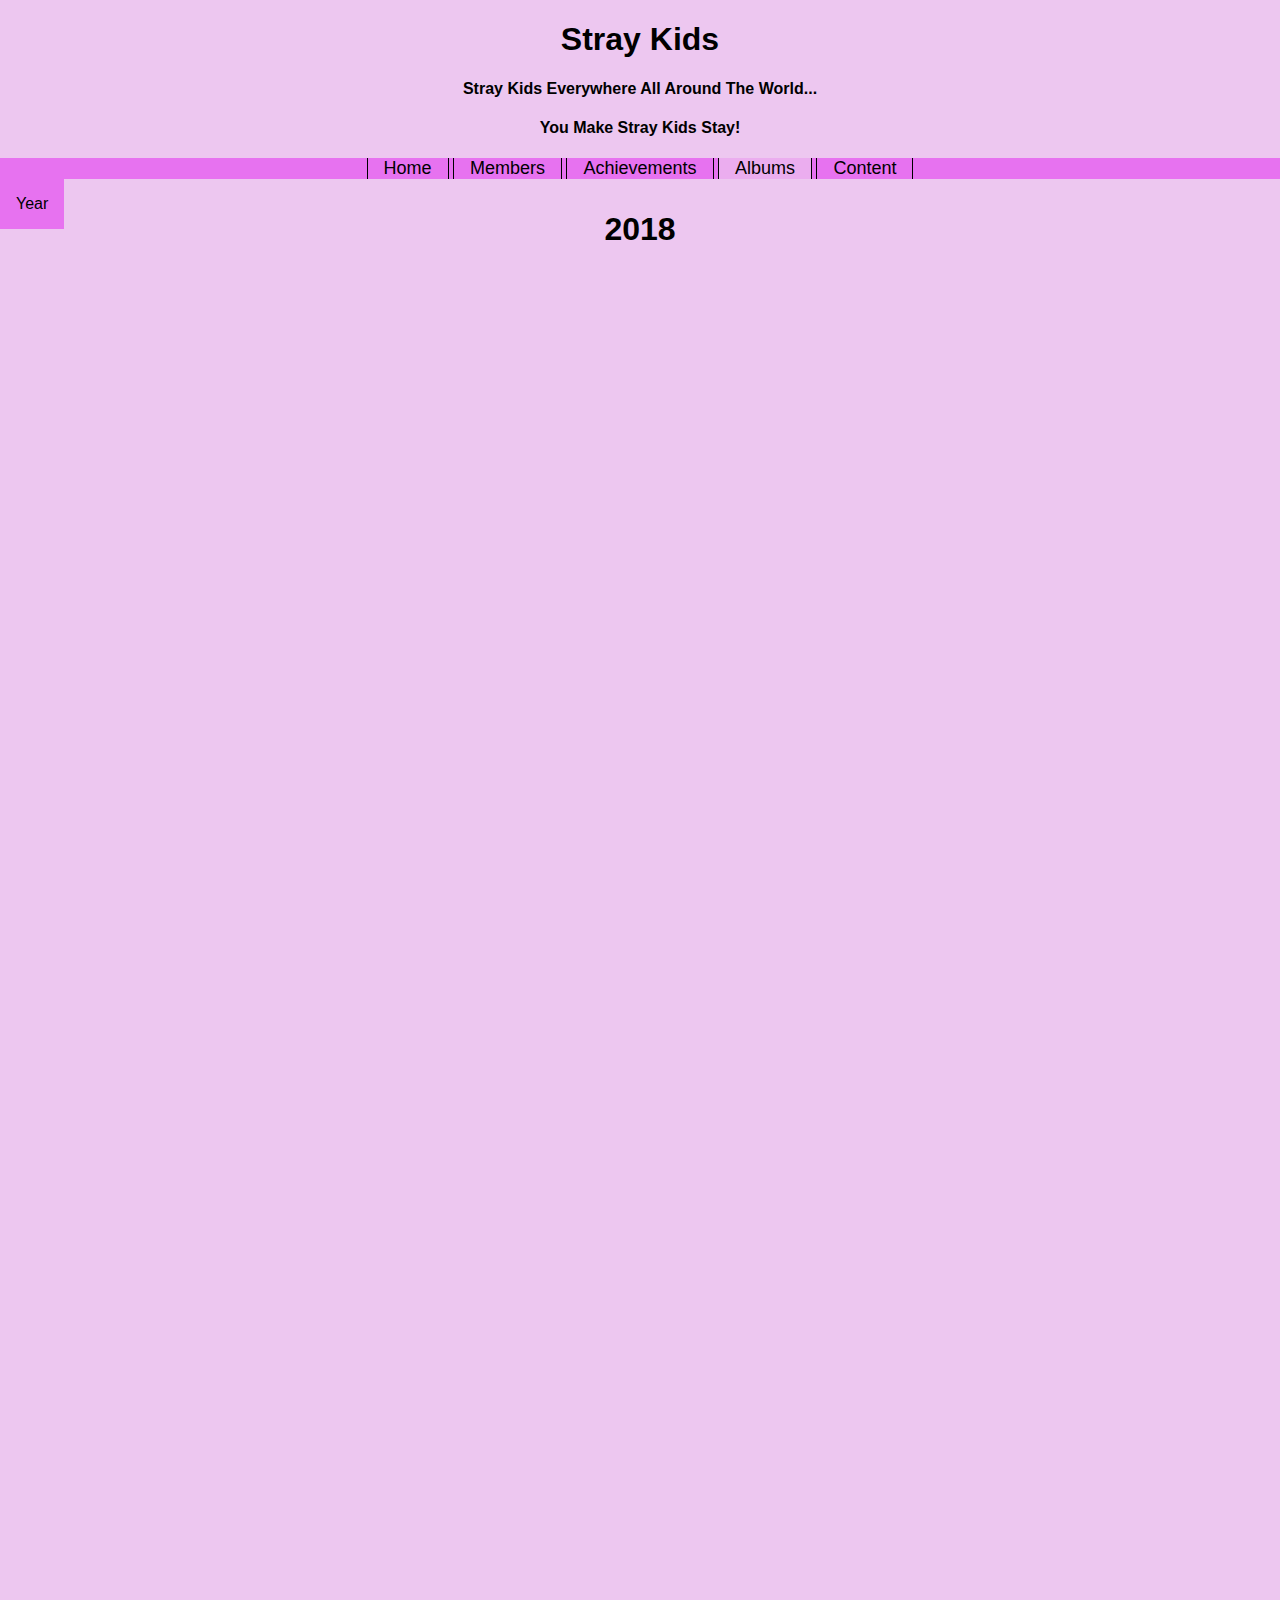
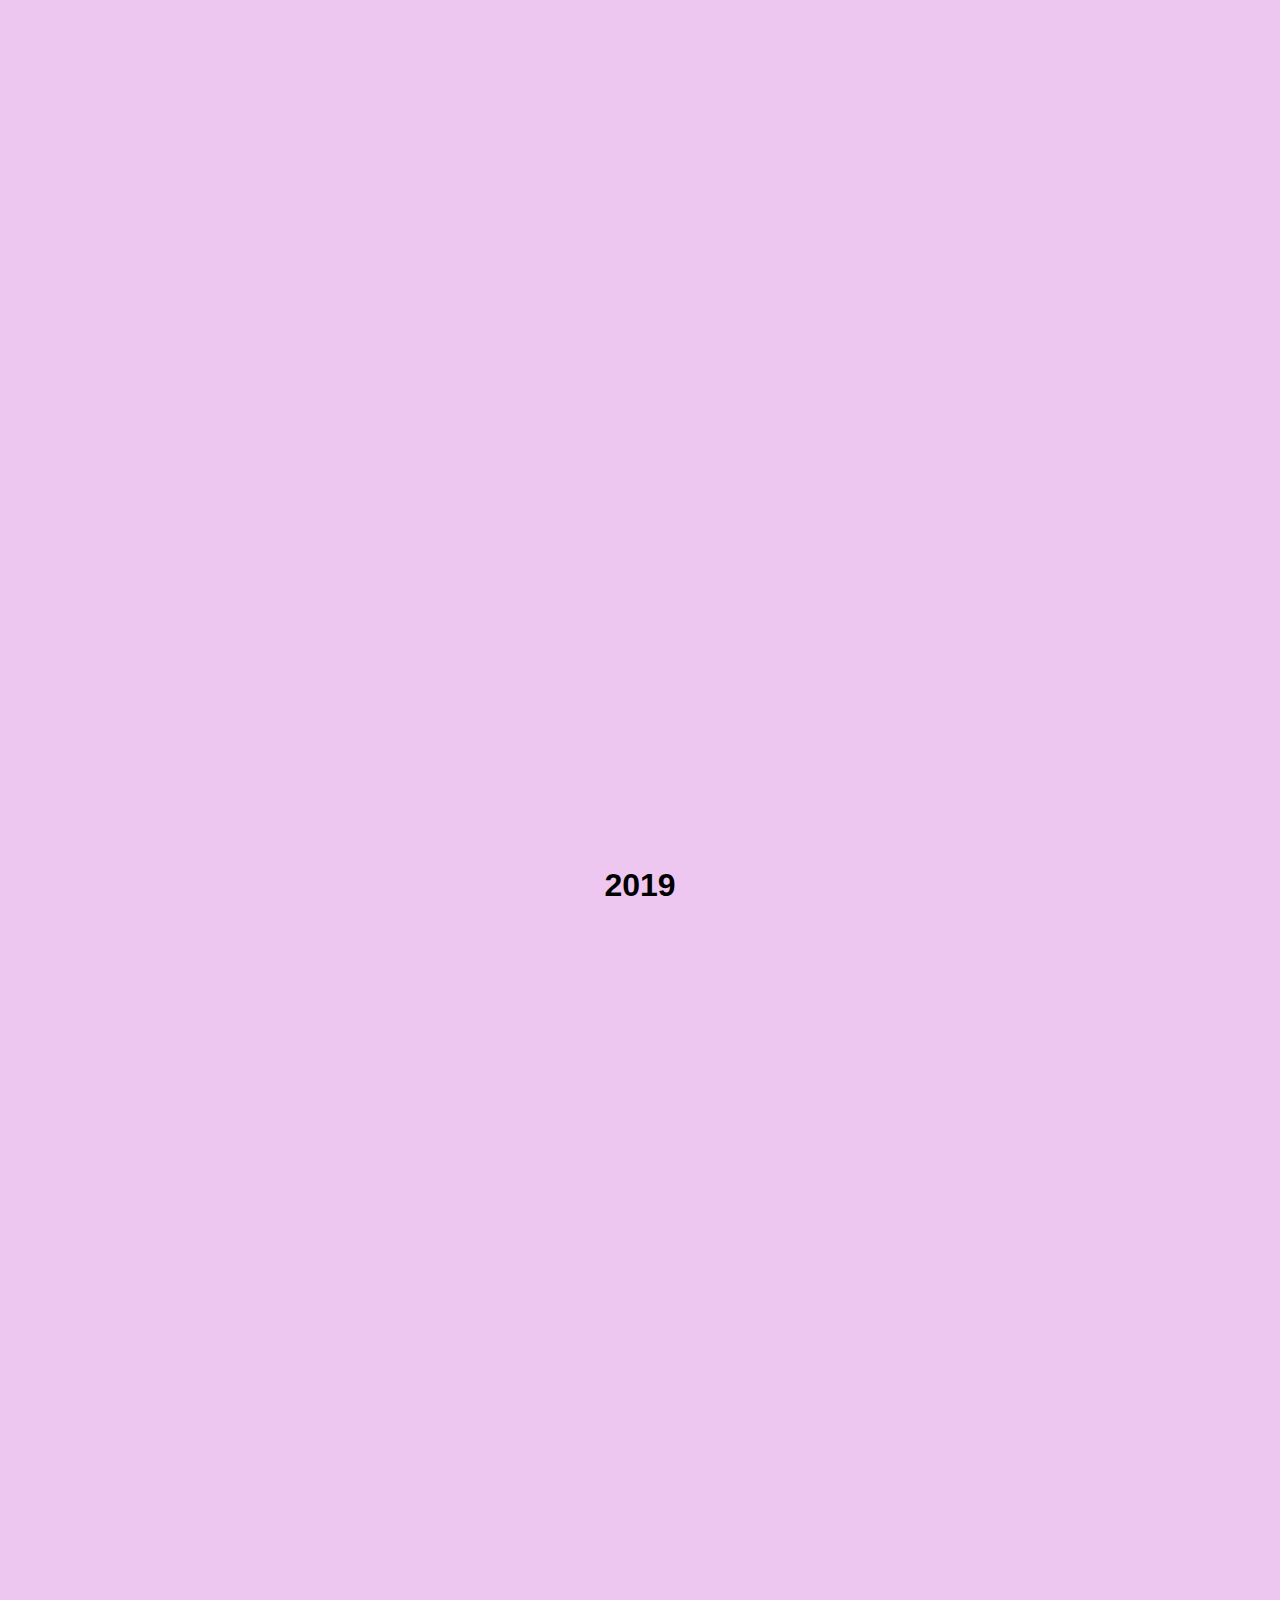
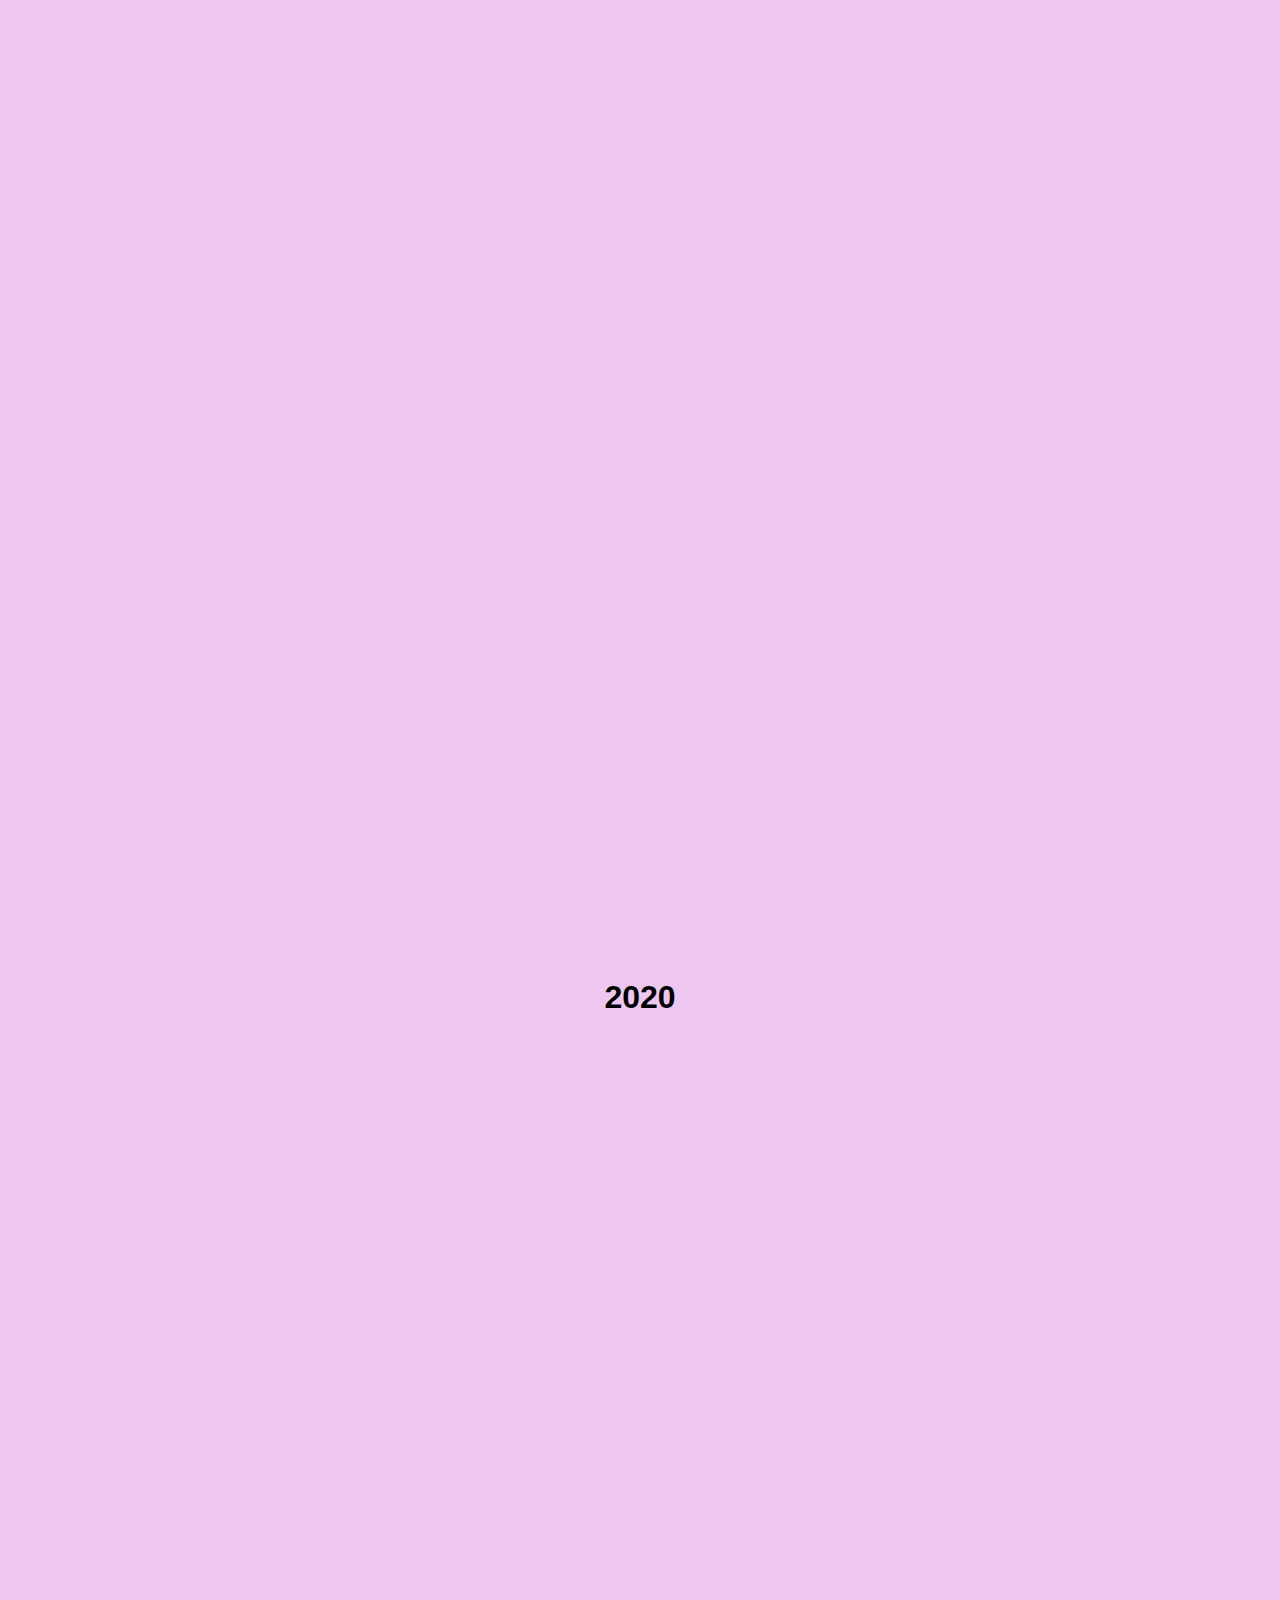
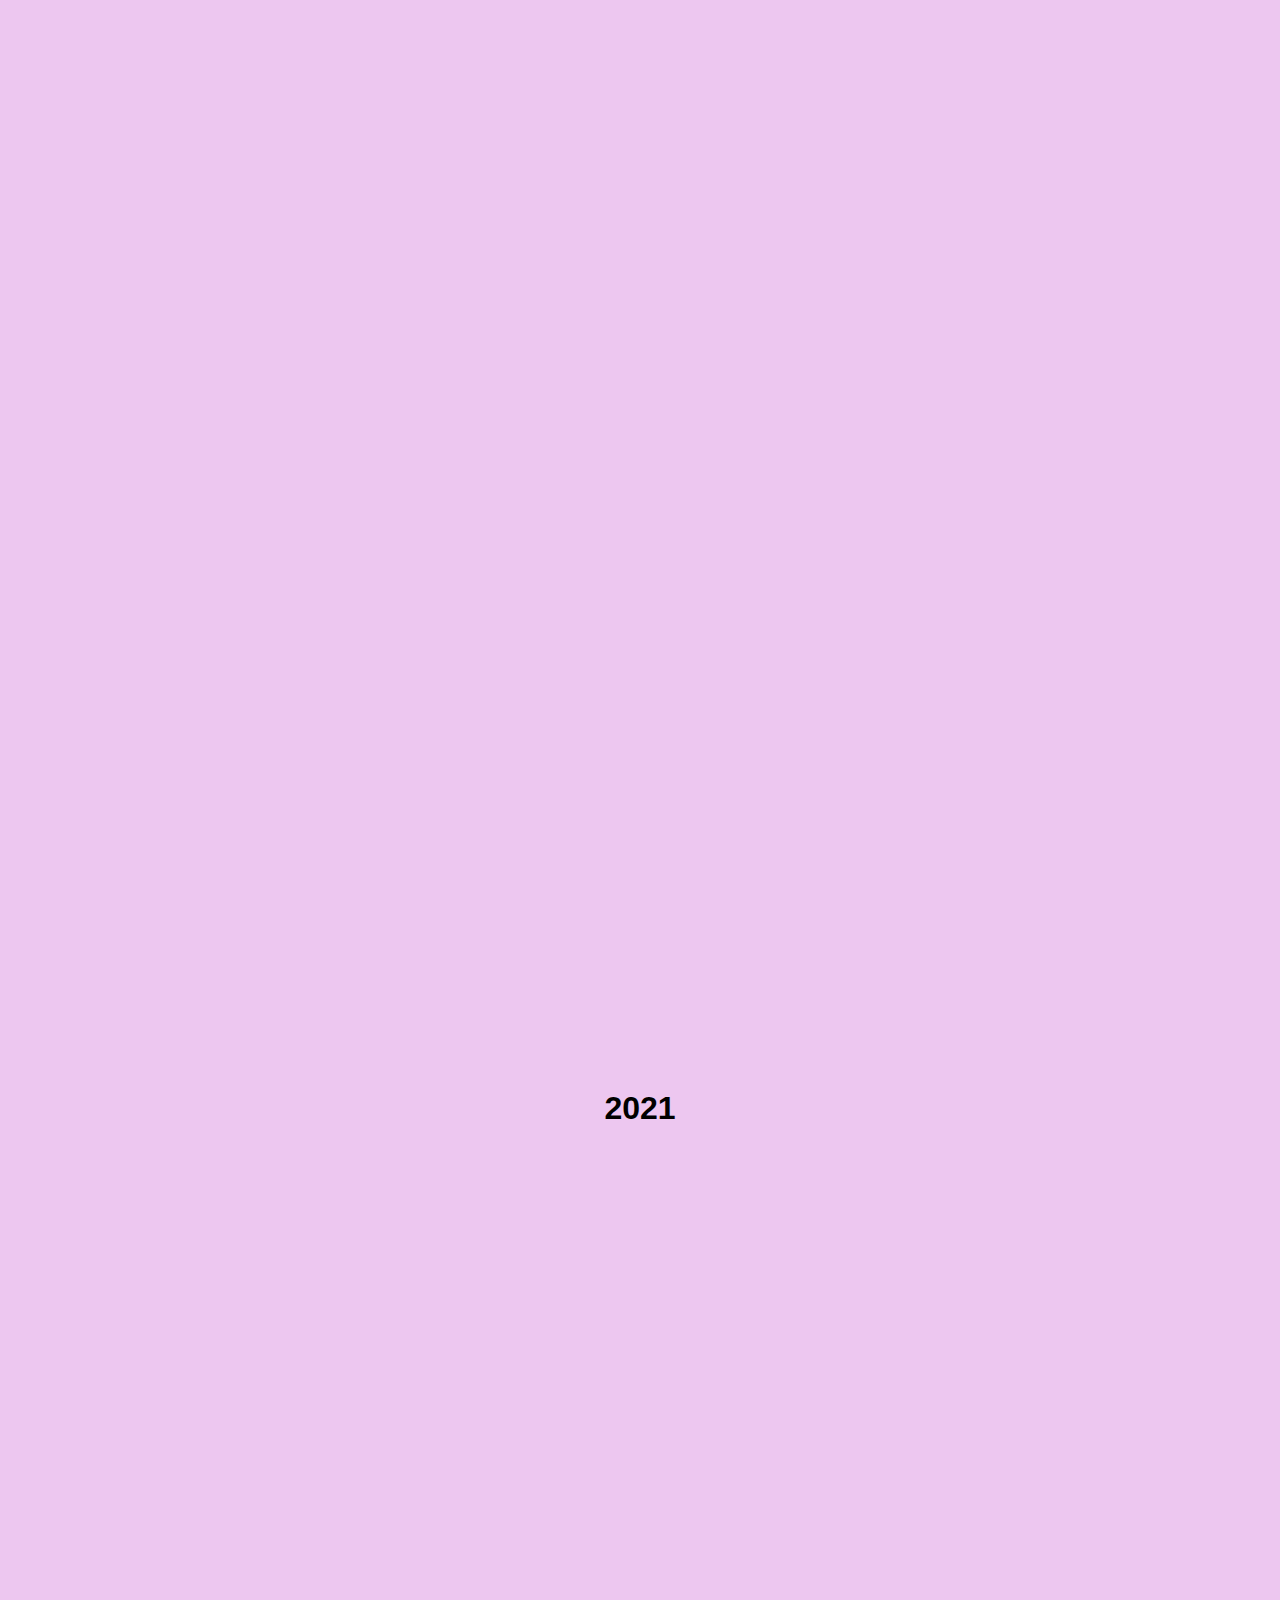
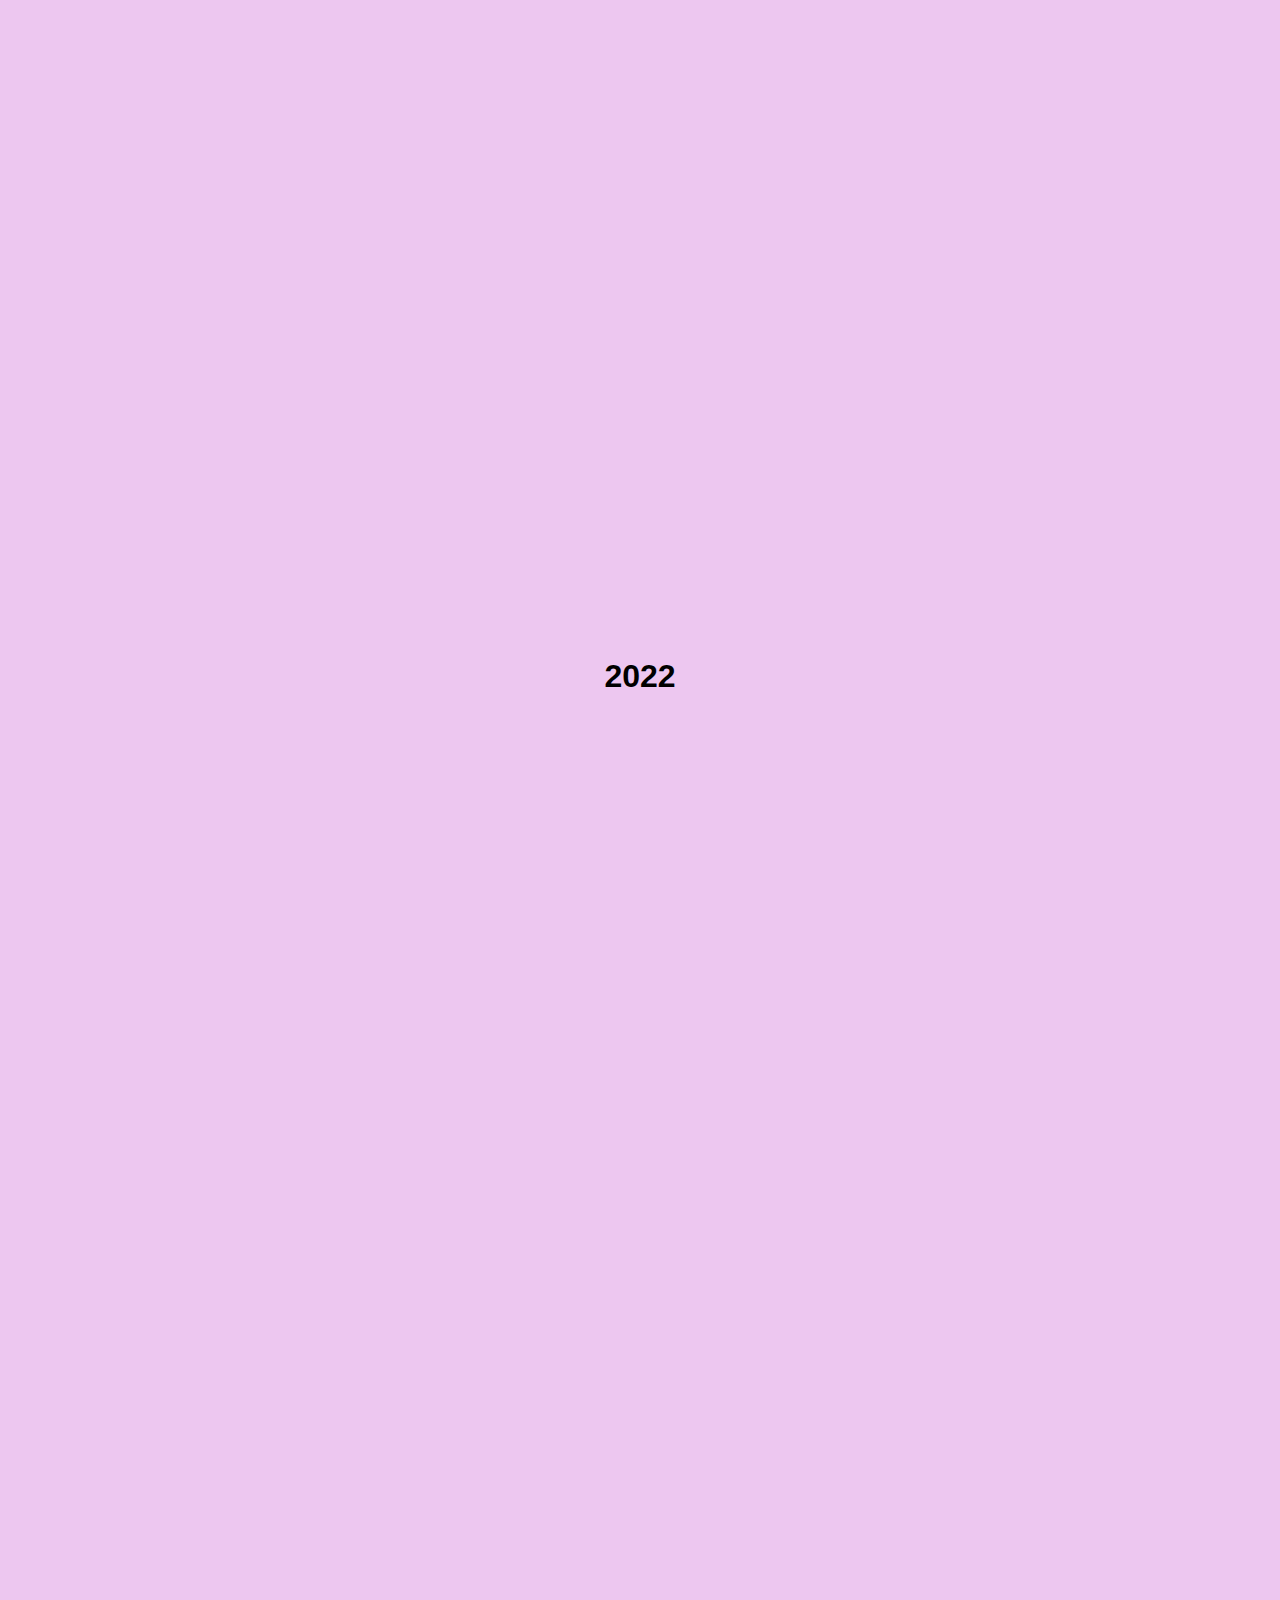
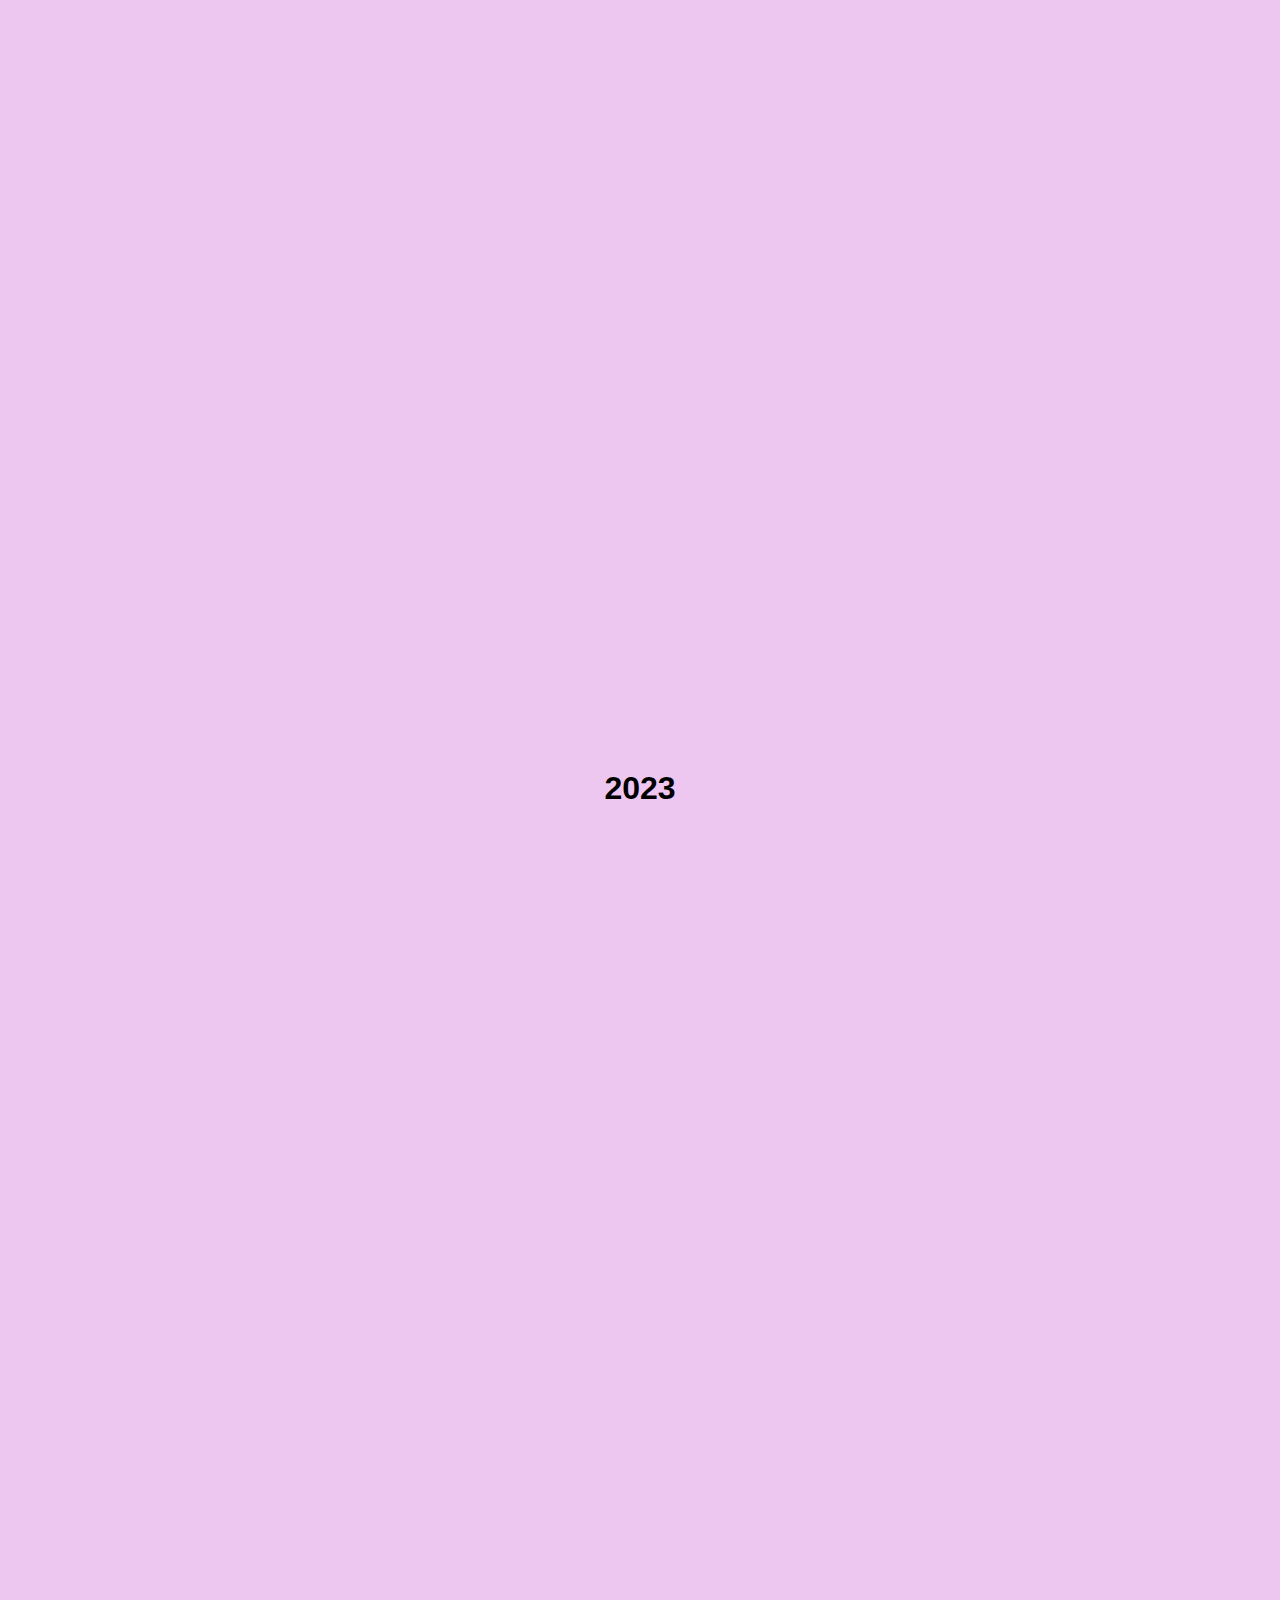
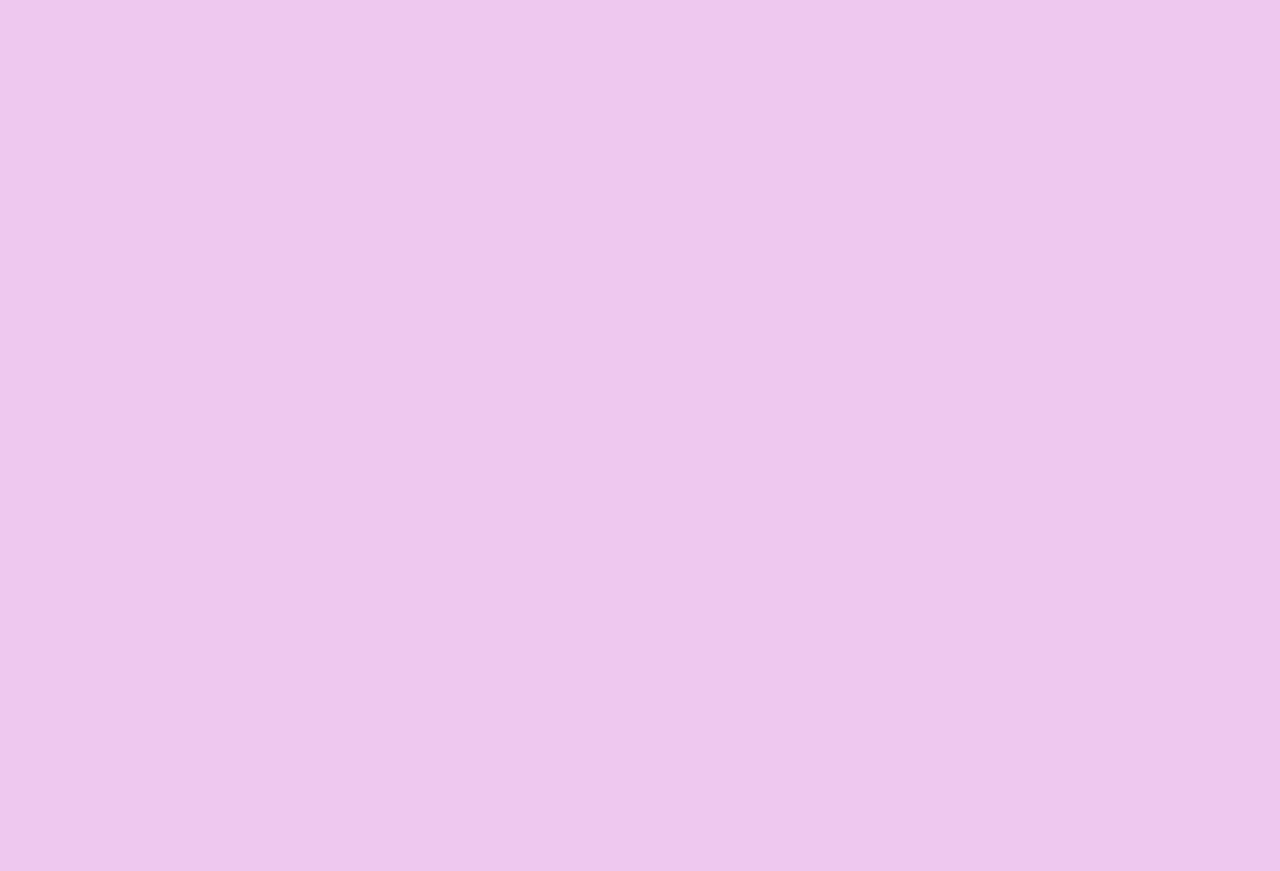
<file: Albums.html>
<!DOCTYPE html>
<html lang="en">
    <head>
        <meta charset="utf-8">
        <meta name="viewport" content="width=device-width, initial-scale=1.0">
        <title>Stray Kids</title>
        <link rel="stylesheet" type="text/css" href="style.css"/>
        <link rel="icon" href="/images/skz.jpg">
    </head>

    <body>
        <header>
            <h1>Stray Kids</h1>
            <h4>Stray Kids Everywhere All Around The World...</h4>
            <h4>You Make Stray Kids Stay!</h4>
        </header>

           <!--NAVIGATION BAR-->
        <nav>
            <a href="/FED-Assignment1-repo/Index.html">Home</a>
            <a href="/FED-Assignment1-repo/Members.html">Members</a>
            <a href="/FED-Assignment1-repo/Achievments.html">Achievements</a>
            <a class="active" href="/FED-Assignment1-repo/Albums.html">Albums</a>
            <a href="/FED-Assignment1-repo/Content.html">Content</a>
        </nav>

        <!--DROPDOWN BUTTON-->        
        <div class="dropdown">
            <button class="dropbtn">Year</button>

            <div class="dropdown-content">
                <a href="#2018">2018</a>
                <a href="#2019">2019</a>
                <a href="#2020">2020</a>
                <a href="#2021">2021</a>
                <a href="#2022">2022</a>
                <a href="#2023">2023</a>
            </div>
        </div>

<!--Start of Content-->
        <div class="albums">

            <div id="2018">
                <h1>2018</h1>
                <!--Mixtape-->
                <iframe style="border-radius:12px" src="https://open.spotify.com/embed/album/1kTzTL0iOIE2IAGw83yY4O?utm_source=generator" 
                width="100%" height="352" frameBorder="0" allowfullscreen="" 
                allow="autoplay; clipboard-write; encrypted-media; fullscreen; picture-in-picture" loading="lazy"></iframe>    

                <!--I am NOT-->
                <iframe style="border-radius:12px" src="https://open.spotify.com/embed/album/6xP5hGAHaLArPqF07UYVJL?utm_source=generator" 
                width="10%" height="352" frameBorder="0" allowfullscreen="" 
                allow="autoplay; clipboard-write; encrypted-media; fullscreen; picture-in-picture" loading="lazy"></iframe>

                <!--I am WHO-->
                <iframe style="border-radius:12px" src="https://open.spotify.com/embed/album/2SACeVKmkXeAXHqLDdTU9N?utm_source=generator" 
                width="100%" height="352" frameBorder="0" allowfullscreen="" 
                allow="autoplay; clipboard-write; encrypted-media; fullscreen; picture-in-picture" loading="lazy"></iframe> 

                <!--I am YOU-->
                <iframe style="border-radius:12px" src="https://open.spotify.com/embed/album/2zIr9PncoM7K02FmIMtluH?utm_source=generator" 
                width="100%" height="352" frameBorder="0" allowfullscreen="" 
                allow="autoplay; clipboard-write; encrypted-media; fullscreen; picture-in-picture" loading="lazy"></iframe>
            </div>
            
            <div id="2019">
                <h1>2019</h1>
                <!--Clé 1: Miroh-->
                <iframe style="border-radius:12px" src="https://open.spotify.com/embed/album/3s6RbqkTprnGwKpoUSYL00?utm_source=generator" 
                width="100%" height="352" frameBorder="0" allowfullscreen="" 
                allow="autoplay; clipboard-write; encrypted-media; fullscreen; picture-in-picture" loading="lazy"></iframe>
    
                <!--Clé 2: Yellow Wood-->
                <iframe style="border-radius:12px" src="https://open.spotify.com/embed/album/7a3luOh8mK0q8YsRkNUjrU?utm_source=generator" 
                width="100%" height="352" frameBorder="0" allowfullscreen="" 
                allow="autoplay; clipboard-write; encrypted-media; fullscreen; picture-in-picture" loading="lazy"></iframe>
                
                <!--Clé : Levanter-->
                <iframe style="border-radius:12px" src="https://open.spotify.com/embed/album/0st9OqpsKmmtwUz6cS14Fj?utm_source=generator" 
                width="100%" height="352" frameBorder="0" allowfullscreen="" 
                allow="autoplay; clipboard-write; encrypted-media; fullscreen; picture-in-picture" loading="lazy"></iframe>    
            </div>

            <div id="2020">
                
                <h1>2020</h1>
                <!--GO LIVE-->
                <iframe style="border-radius:12px" src="https://open.spotify.com/embed/album/6DWLIzvmiLPAuDWYZqrLQo?utm_source=generator" 
                width="100%" height="352" frameBorder="0" allowfullscreen="" 
                allow="autoplay; clipboard-write; encrypted-media; fullscreen; picture-in-picture" loading="lazy"></iframe>

                <!--IN LIFE-->
                <iframe style="border-radius:12px" src="https://open.spotify.com/embed/album/0aERWcI2KYSCM4biUihB9X?utm_source=generator" 
                width="100%" height="352" frameBorder="0" allowfullscreen="" 
                allow="autoplay; clipboard-write; encrypted-media; fullscreen; picture-in-picture" loading="lazy"></iframe>
                
                <!--ALL IN-->
                <iframe style="border-radius:12px" src="https://open.spotify.com/embed/album/06EHg8PHtDhbZMpE0jmhEn?utm_source=generator" 
                width="100%" height="352" frameBorder="0" allowfullscreen="" 
                allow="autoplay; clipboard-write; encrypted-media; fullscreen; picture-in-picture" loading="lazy"></iframe>
            </div>

            <div id="2021">
                <h1>2021</h1>
                <!--NOEASY-->
                <iframe style="border-radius:12px" src="https://open.spotify.com/embed/album/558tpdCejjVQNFAumRAeQj?utm_source=generator" 
                width="100%" height="352" frameBorder="0" allowfullscreen="" 
                allow="autoplay; clipboard-write; encrypted-media; fullscreen; picture-in-picture" loading="lazy"></iframe>

                <!--SKZ2021-->
                <iframe style="border-radius:12px" src="https://open.spotify.com/embed/album/3sMj0uu8dKNRnyqQozC1Xv?utm_source=generator" 
                width="100%" height="352" frameBorder="0" allowfullscreen="" 
                allow="autoplay; clipboard-write; encrypted-media; fullscreen; picture-in-picture" loading="lazy"></iframe>
            </div>

            <div id="2022">
                <h1>2022</h1>
                <!--ODDINARY-->
                <iframe style="border-radius:12px" src="https://open.spotify.com/embed/album/0Gmf4pfe0POEQq2FgGAj2q?utm_source=generator" 
                width="100%" height="352" frameBorder="0" allowfullscreen="" 
                allow="autoplay; clipboard-write; encrypted-media; fullscreen; picture-in-picture" loading="lazy"></iframe>

                <!--MAXIDENT-->
                <iframe style="border-radius:12px" src="https://open.spotify.com/embed/album/0T6hYH0UyDjNraWZk2mZWi?utm_source=generator" 
                width="100%" height="352" frameBorder="0" allowfullscreen="" 
                allow="autoplay; clipboard-write; encrypted-media; fullscreen; picture-in-picture" loading="lazy"></iframe>

                <!--SKZ-REPLAY-->
                <iframe style="border-radius:12px" src="https://open.spotify.com/embed/album/3UXrliH0JUQvcaLnBD8Txz?utm_source=generator" 
                width="100%" height="352" frameBorder="0" allowfullscreen="" 
                allow="autoplay; clipboard-write; encrypted-media; fullscreen; picture-in-picture" loading="lazy"></iframe>
            </div>
            
            <div id="2023">
                <h1>2023</h1>
                <!--THE SOUND-->
                <iframe style="border-radius:12px" src="https://open.spotify.com/embed/album/4ZW5rXkLINHYqH2MIAhkP2?utm_source=generator" 
                width="100%" height="352" frameBorder="0" allowfullscreen="" 
                allow="autoplay; clipboard-write; encrypted-media; fullscreen; picture-in-picture" loading="lazy"></iframe>
    
                <!--5-STAR-->
                <iframe style="border-radius:12px" src="https://open.spotify.com/embed/album/3Pel3gWsPxVpZVrciU0Fm6?utm_source=generator" 
                width="100%" height="352" frameBorder="0" allowfullscreen="" 
                allow="autoplay; clipboard-write; encrypted-media; fullscreen; picture-in-picture" loading="lazy"></iframe>
    
                <!--ROCK-STAR-->
                <iframe style="border-radius:12px" src="https://open.spotify.com/embed/album/0aJnGEZWIc1VCYlZOXv05a?utm_source=generator" 
                width="100%" height="352" frameBorder="0" allowfullscreen="" 
                allow="autoplay; clipboard-write; encrypted-media; fullscreen; picture-in-picture" loading="lazy"></iframe>    
            </div>
        </div>
    </body>
</html>
</file>
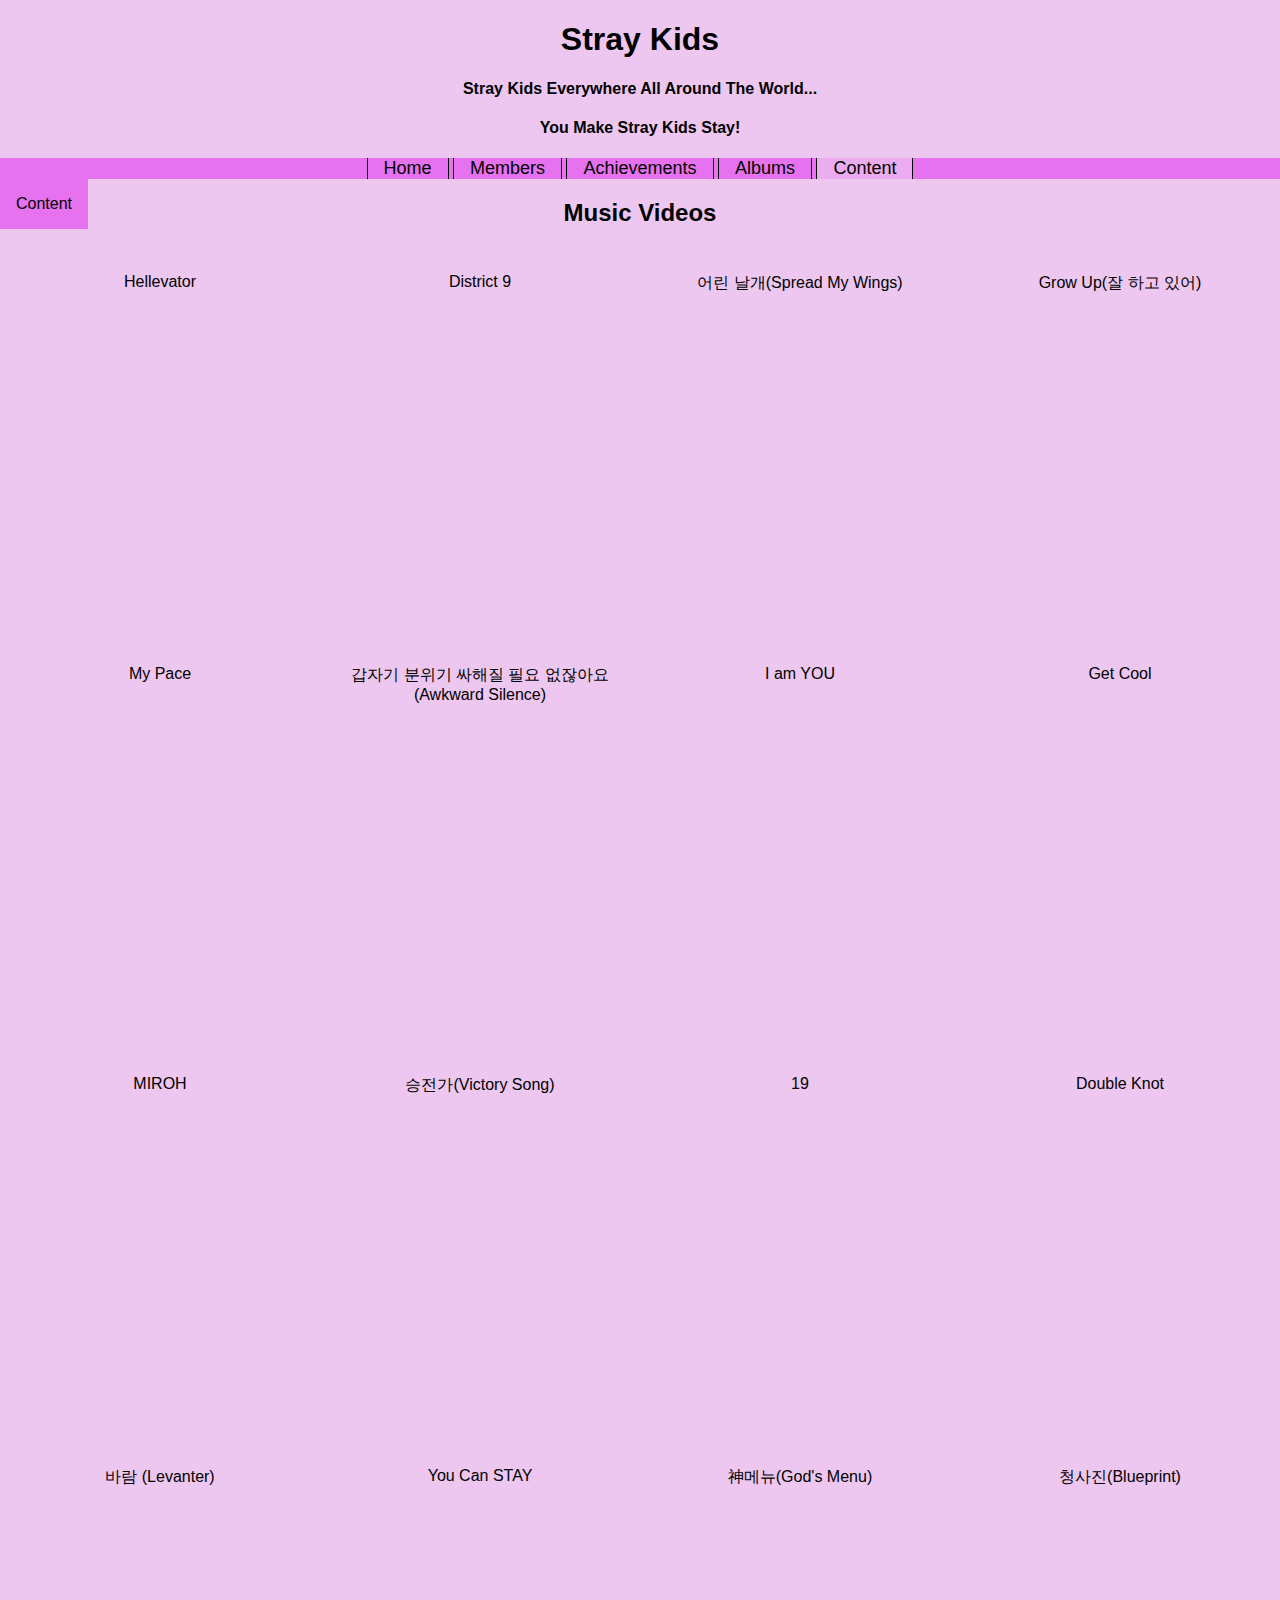
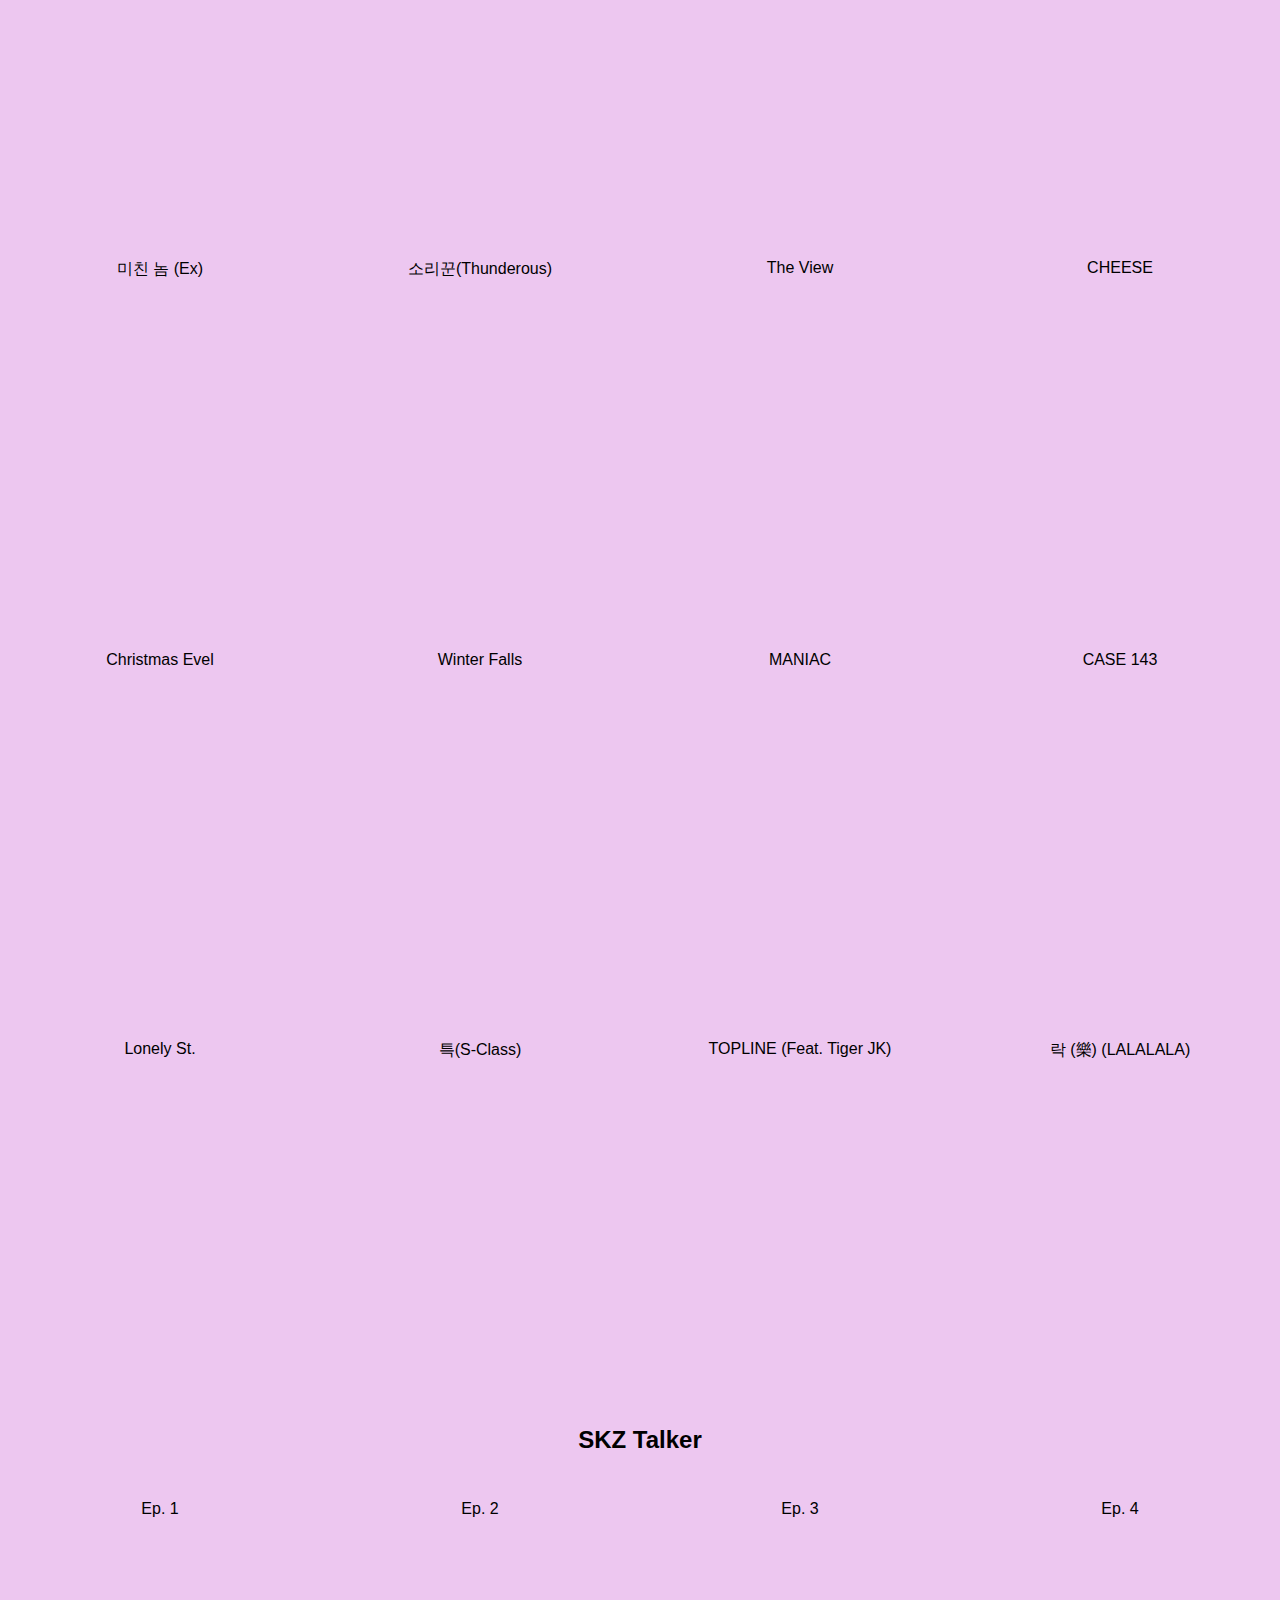
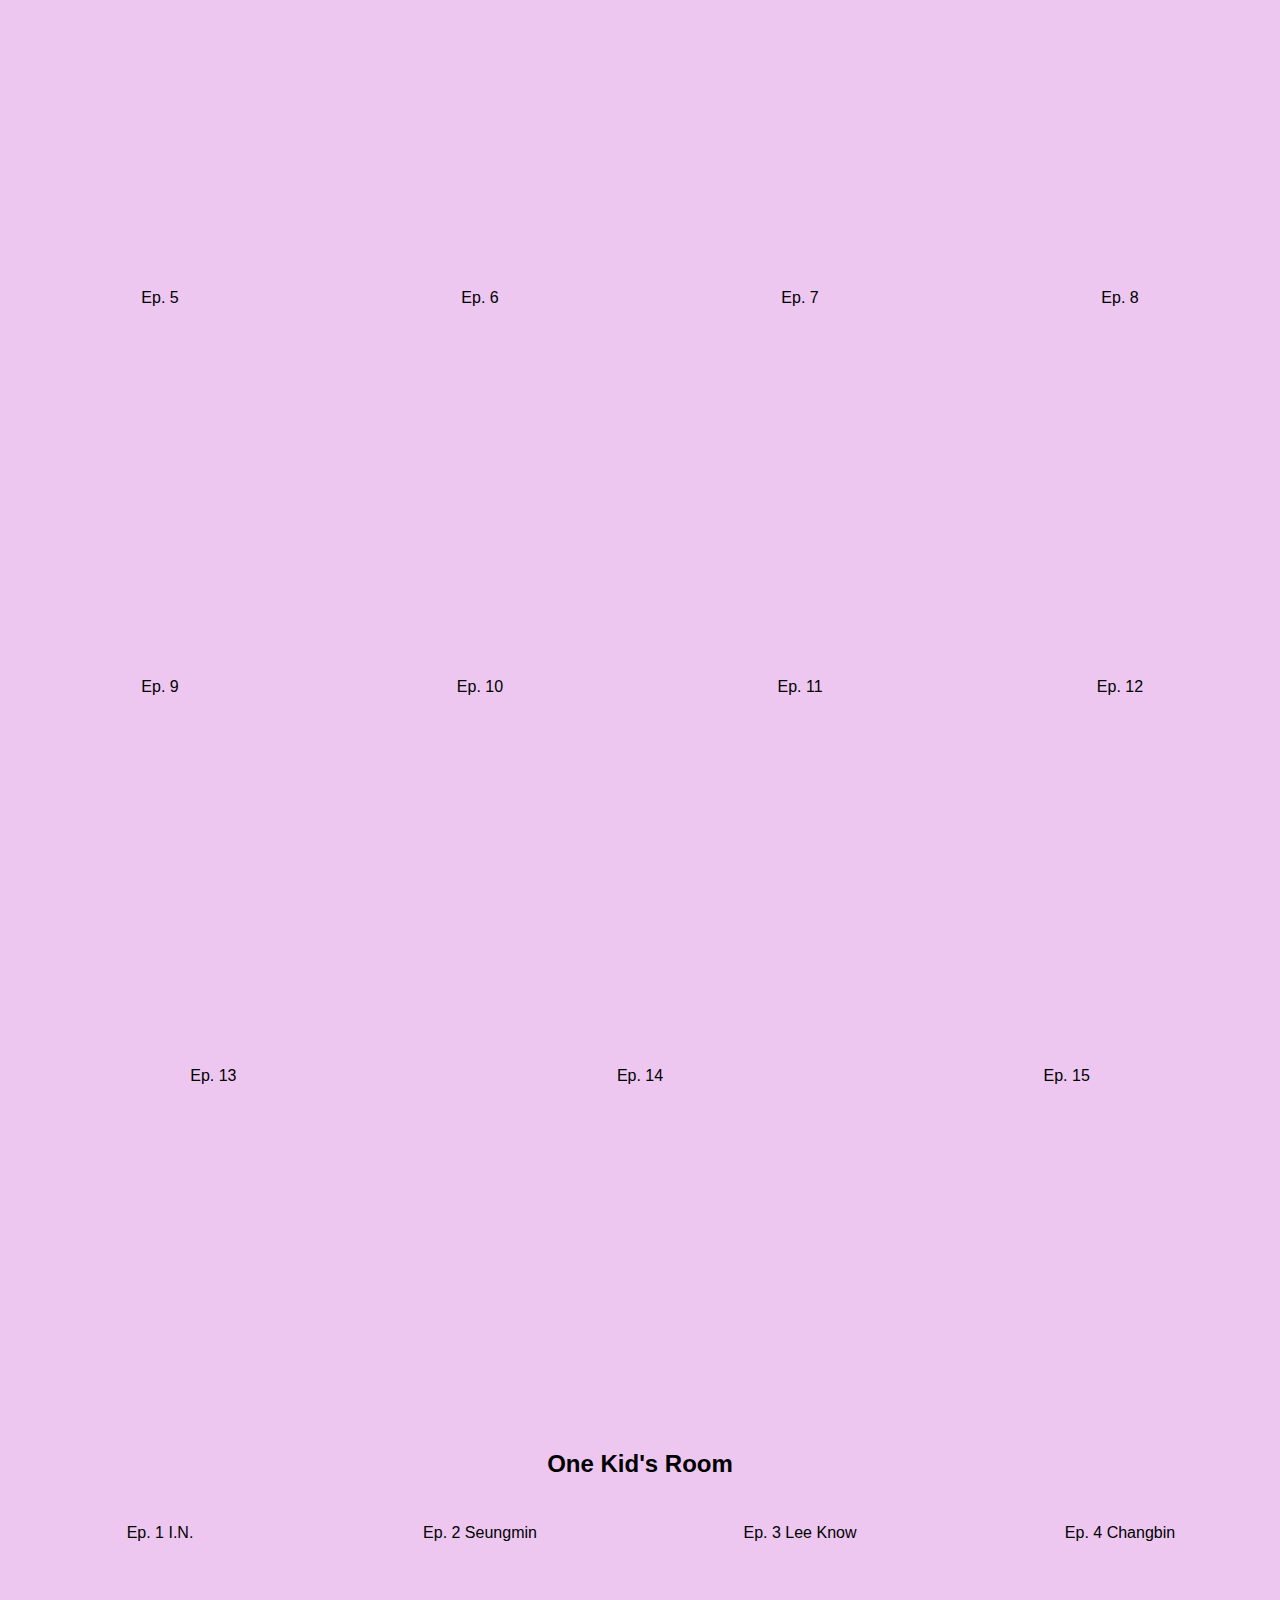
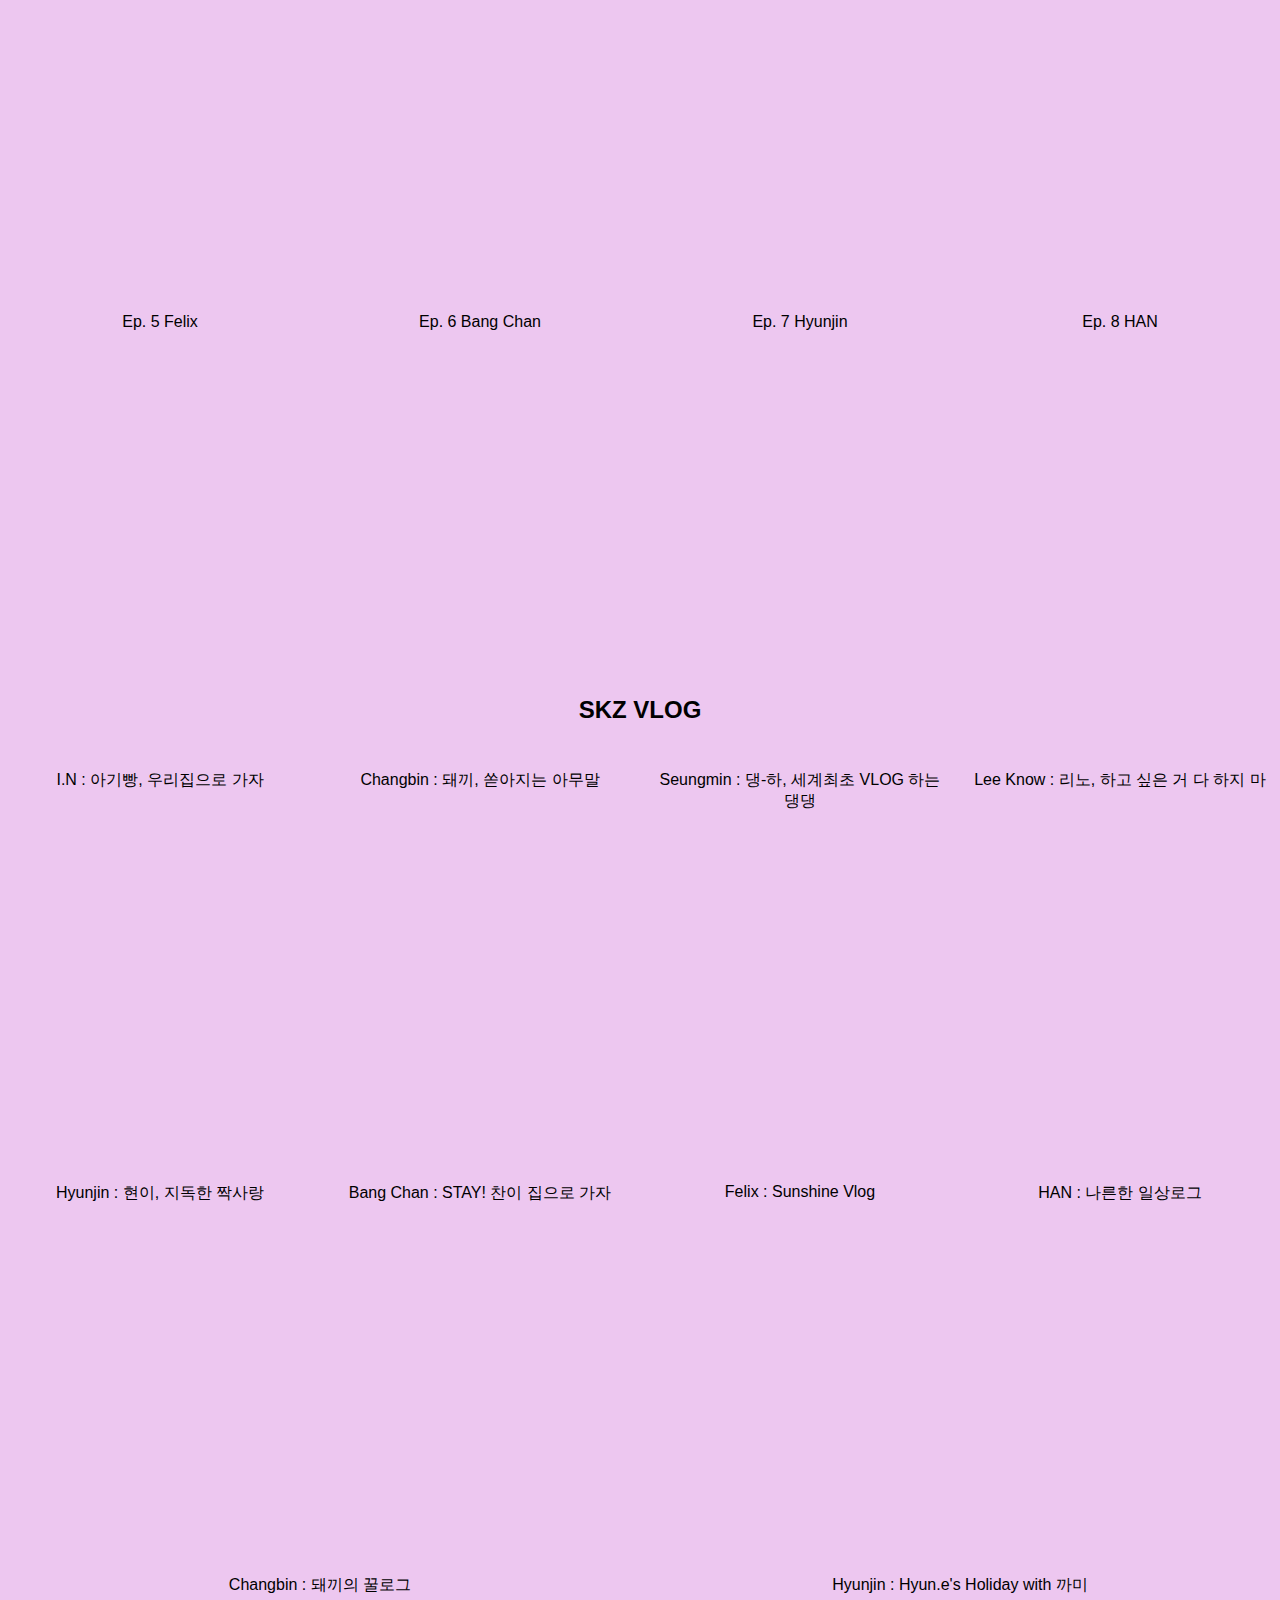
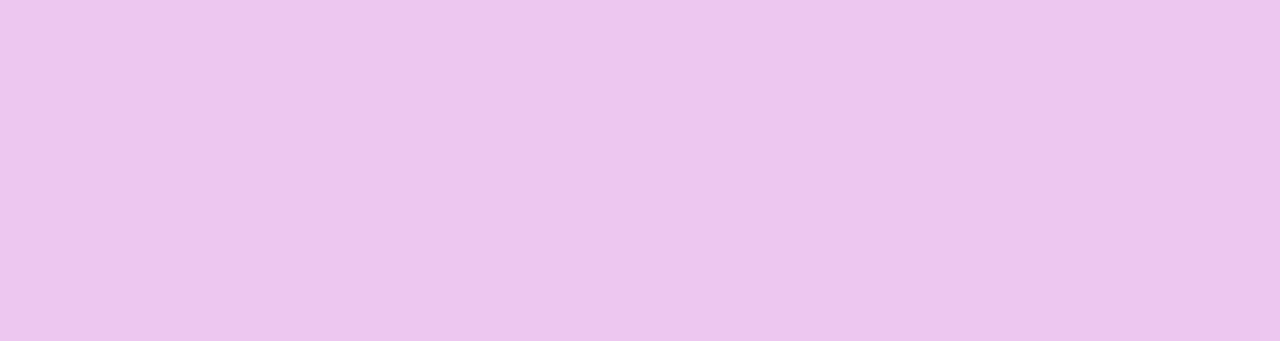
<file: Content.html>
<!DOCTYPE html>
<html lang="en">
    <head>
        <meta charset="utf-8">
        <meta name="viewport" content="width=device-width, initial-scale=1.0">
        <title>Stray Kids</title>
        <link rel="stylesheet" type="text/css" href="style.css"/>
        <link rel="icon" href="/images/skz.jpg">
    </head>

    <body>
        <header>
            <h1>Stray Kids</h1>
            <h4>Stray Kids Everywhere All Around The World...</h4>
            <h4>You Make Stray Kids Stay!</h4>
        </header>

        <!--NAVIGATION BAR-->
        <nav>
            <a href="/FED-Assignment1-repo/Index.html">Home</a>
            <a href="/FED-Assignment1-repo/Members.html">Members</a>
            <a href="/FED-Assignment1-repo/Achievments.html">Achievements</a>
            <a href="/FED-Assignment1-repo/Albums.html">Albums</a>
            <a class="active" href="/FED-Assignment1-repo/Content.html">Content</a>
        </nav>

        <!--DROPDOWN BUTTON-->
        <div class="dropdown">
            <button class="dropbtn">Content</button>

            <div class="dropdown-content">
                <a href="#Music-Videos">Music Videos</a>
                <a href="#SKZ-Talker">SKZ Talker</a>
                <a href="#One-Kids-Room">One Kid's Room</a>
                <a href="#SKZ-VLOG">SKZ VLOG</a>
            </div>
        </div>

        <!--start of content-->

        <div class="content">
          
            <!--Music Videos-->
            <div id="Music-Videos">
                <h2>Music Videos</h2>

                <div class="row2">
                    <div class="column2">
                        <p>Hellevator</p>
                        <iframe width="560" height="315" src="https://www.youtube.com/embed/AdfIfFGCqgo?si=bf0aezoeYvjAJXsl" title="YouTube video player" frameborder="0" 
                        allow="accelerometer; autoplay; clipboard-write; encrypted-media; gyroscope; picture-in-picture; web-share" allowfullscreen></iframe>
                    </div>
    
                    <div class="column2">
                        <p>District 9</p>
                        <iframe width="560" height="315" src="https://www.youtube.com/embed/u6unJQownW4?si=ZVur1nmPa9MWVGxz" title="YouTube video player" frameborder="0" 
                        allow="accelerometer; autoplay; clipboard-write; encrypted-media; gyroscope; picture-in-picture; web-share" allowfullscreen></iframe>
                    </div>
    
                    <div class="column2">
                        <p>어린 날개(Spread My Wings)</p>
                        <iframe width="560" height="315" src="https://www.youtube.com/embed/Xo8FPXlI3CU?si=RDykB1PXvT3lt-bp" title="YouTube video player" frameborder="0" 
                        allow="accelerometer; autoplay; clipboard-write; encrypted-media; gyroscope; picture-in-picture; web-share" allowfullscreen></iframe>
                    </div>
    
                    <div class="column2">
                        <p>Grow Up(잘 하고 있어)</p>
                        <iframe width="560" height="315" src="https://www.youtube.com/embed/a4jiotDjHe4?si=EP2Hpps0ThmxJ7vP" title="YouTube video player" frameborder="0" 
                        allow="accelerometer; autoplay; clipboard-write; encrypted-media; gyroscope; picture-in-picture; web-share" allowfullscreen></iframe>
                    </div>
                </div>
    
                <div class="row2">
                    <div class="column2">
                        <p>My Pace</p>
                        <iframe width="560" height="315" src="https://www.youtube.com/embed/pok5yDw77uM?si=u3E9l4t3XP8MhNQC" title="YouTube video player" frameborder="0" 
                        allow="accelerometer; autoplay; clipboard-write; encrypted-media; gyroscope; picture-in-picture; web-share" allowfullscreen></iframe>
                    </div>
    
                    <div class="column2">
                        <p>갑자기 분위기 싸해질 필요 없잖아요(Awkward Silence)</p>
                        <iframe width="560" height="315" src="https://www.youtube.com/embed/y289In1OdZI?si=Kuiul5fUg1cpTSjH" title="YouTube video player" frameborder="0" 
                        allow="accelerometer; autoplay; clipboard-write; encrypted-media; gyroscope; picture-in-picture; web-share" allowfullscreen></iframe>
                    </div>
    
                    <div class="column2">
                        <p>I am YOU</p>
                        <iframe width="560" height="315" src="https://www.youtube.com/embed/CNfodZluR-Q?si=bcuUAm38ZWLTJM-J" title="YouTube video player" frameborder="0" 
                        allow="accelerometer; autoplay; clipboard-write; encrypted-media; gyroscope; picture-in-picture; web-share" allowfullscreen></iframe>
                    </div>
    
                    <div class="column2">
                        <p>Get Cool</p>
                        <iframe width="560" height="315" src="https://www.youtube.com/embed/BcXwZEbOvpo?si=x06afQVTGcSZW8_P" title="YouTube video player" frameborder="0" 
                        allow="accelerometer; autoplay; clipboard-write; encrypted-media; gyroscope; picture-in-picture; web-share" allowfullscreen></iframe>
                    </div>
                </div>
    
                <div class="row2">
                    <div class="column2">
                        <p>MIROH</p>
                        <iframe width="560" height="315" src="https://www.youtube.com/embed/Dab4EENTW5I?si=hcTzojH_A8bQ9Htx" title="YouTube video player" frameborder="0" 
                        allow="accelerometer; autoplay; clipboard-write; encrypted-media; gyroscope; picture-in-picture; web-share" allowfullscreen></iframe>
                    </div>
    
                    <div class="column2">
                        <p>승전가(Victory Song)</p>
                        <iframe width="560" height="315" src="https://www.youtube.com/embed/Fy3zu0WsTLM?si=vCMZR_lFgy7JDOqa" title="YouTube video player" frameborder="0" 
                        allow="accelerometer; autoplay; clipboard-write; encrypted-media; gyroscope; picture-in-picture; web-share" allowfullscreen></iframe>
                    </div>
    
                    <div class="column2">
                        <p>19</p>
                        <iframe width="560" height="315" src="https://www.youtube.com/embed/wfd6_PIZong?si=fkny-I_bKd9v1Mpp" title="YouTube video player" frameborder="0" 
                        allow="accelerometer; autoplay; clipboard-write; encrypted-media; gyroscope; picture-in-picture; web-share" allowfullscreen></iframe>
                    </div>
    
                    <div class="column2">
                        <p>Double Knot</p>
                        <iframe width="560" height="315" src="https://www.youtube.com/embed/UWoyeuwj9c0?si=IPWwPbBaguPqD-qN" title="YouTube video player" frameborder="0" 
                        allow="accelerometer; autoplay; clipboard-write; encrypted-media; gyroscope; picture-in-picture; web-share" allowfullscreen></iframe>
                    </div>
                </div>
    
                <div class="row2">
                    <div class="column2">
                        <p>바람 (Levanter)</p>
                        <iframe width="560" height="315" src="https://www.youtube.com/embed/Fpgd3ac3_nM?si=MZm9csL3tj4v1cU8" title="YouTube video player" frameborder="0" 
                        allow="accelerometer; autoplay; clipboard-write; encrypted-media; gyroscope; picture-in-picture; web-share" allowfullscreen></iframe>
                    </div>
    
                    <div class="column2">
                        <p>You Can STAY</p>
                        <iframe width="560" height="315" src="https://www.youtube.com/embed/En4jap4MPbY?si=90hTsEsINTI8J7KB" title="YouTube video player" frameborder="0" 
                        allow="accelerometer; autoplay; clipboard-write; encrypted-media; gyroscope; picture-in-picture; web-share" allowfullscreen></iframe>
                    </div>
    
                    <div class="column2">
                        <p>神메뉴(God's Menu)</p>
                        <iframe width="560" height="315" src="https://www.youtube.com/embed/TQTlCHxyuu8?si=1nrQYSNIk___q4Le" title="YouTube video player" frameborder="0" 
                        allow="accelerometer; autoplay; clipboard-write; encrypted-media; gyroscope; picture-in-picture; web-share" allowfullscreen></iframe>
                    </div>
    
                    <div class="column2">
                        <p>청사진(Blueprint)</p>
                        <iframe width="560" height="315" src="https://www.youtube.com/embed/LYJDf9oPQ-0?si=PrXkL_A3Z_2Jh6wE" title="YouTube video player" frameborder="0" 
                        allow="accelerometer; autoplay; clipboard-write; encrypted-media; gyroscope; picture-in-picture; web-share" allowfullscreen></iframe>
                    </div>
                </div>
    
                <div class="row2">
                    <div class="column2">
                        <p>미친 놈 (Ex)</p>
                        <iframe width="560" height="315" src="https://www.youtube.com/embed/rpHztlgROH8?si=xuOWmCeZDgIGCEb-" title="YouTube video player" frameborder="0" allow="accelerometer; autoplay; clipboard-write; encrypted-media; gyroscope; picture-in-picture; web-share" allowfullscreen></iframe>
                    </div>
    
                    <div class="column2">
                        <p>소리꾼(Thunderous)</p>
                        <iframe width="560" height="315" src="https://www.youtube.com/embed/EaswWiwMVs8?si=2PxgOf-8BjFtgRzm" title="YouTube video player" frameborder="0" allow="accelerometer; autoplay; clipboard-write; encrypted-media; gyroscope; picture-in-picture; web-share" allowfullscreen></iframe>
                    </div>
    
                    <div class="column2">
                        <p>The View</p>
                        <iframe width="560" height="315" src="https://www.youtube.com/embed/v202rmUuBis?si=Vf_zBP3WEJ3sqGDn" title="YouTube video player" frameborder="0" allow="accelerometer; autoplay; clipboard-write; encrypted-media; gyroscope; picture-in-picture; web-share" allowfullscreen></iframe>
                    </div>
    
                    <div class="column2">
                        <p>CHEESE</p>
                        <iframe width="560" height="315" src="https://www.youtube.com/embed/YLtEc-kvOqA?si=0wcJo0SRJu-UvO1I" title="YouTube video player" frameborder="0" allow="accelerometer; autoplay; clipboard-write; encrypted-media; gyroscope; picture-in-picture; web-share" allowfullscreen></iframe>
                    </div>
                </div>
    
                <div class="row2">
                    <div class="column2">
                        <p>Christmas Evel</p>
                        <iframe width="560" height="315" src="https://www.youtube.com/embed/57n4dZAPxNY?si=ibJq3S2tOZoANMR7" title="YouTube video player" frameborder="0" allow="accelerometer; autoplay; clipboard-write; encrypted-media; gyroscope; picture-in-picture; web-share" allowfullscreen></iframe>
                    </div>
    
                    <div class="column2">
                        <p>Winter Falls</p>
                        <iframe width="560" height="315" src="https://www.youtube.com/embed/S4qK-Gzyws0?si=WbWN0L7R_Nw-SbSR" title="YouTube video player" frameborder="0" allow="accelerometer; autoplay; clipboard-write; encrypted-media; gyroscope; picture-in-picture; web-share" allowfullscreen></iframe>
                    </div>
    
                    <div class="column2">
                        <p>MANIAC</p>
                        <iframe width="560" height="315" src="https://www.youtube.com/embed/OvioeS1ZZ7o?si=t7NxvekTBXKvJya8" title="YouTube video player" frameborder="0" allow="accelerometer; autoplay; clipboard-write; encrypted-media; gyroscope; picture-in-picture; web-share" allowfullscreen></iframe>
                    </div>
    
                    <div class="column2">
                        <p>CASE 143</p>
                        <iframe width="560" height="315" src="https://www.youtube.com/embed/jYSlpC6Ud2A?si=rQsNwMd_zywTQSkc" title="YouTube video player" frameborder="0" allow="accelerometer; autoplay; clipboard-write; encrypted-media; gyroscope; picture-in-picture; web-share" allowfullscreen></iframe>
                    </div>    
                </div>
    
                <div class="row2">
                    <div class="column2">
                        <p>Lonely St.</p>
                        <iframe width="560" height="315" src="https://www.youtube.com/embed/jxwFUMvd-fY?si=b8xnw-1JS6ZGUN63" title="YouTube video player" frameborder="0" allow="accelerometer; autoplay; clipboard-write; encrypted-media; gyroscope; picture-in-picture; web-share" allowfullscreen></iframe>
                    </div>
    
                    <div class="column2">
                        <p>특(S-Class)</p>
                        <iframe width="560" height="315" src="https://www.youtube.com/embed/JsOOis4bBFg?si=i5PRzJAxDX0ZoUff" title="YouTube video player" frameborder="0" allow="accelerometer; autoplay; clipboard-write; encrypted-media; gyroscope; picture-in-picture; web-share" allowfullscreen></iframe>
                    </div>
    
                    <div class="column2">
                        <p>TOPLINE (Feat. Tiger JK)</p>
                        <iframe width="560" height="315" src="https://www.youtube.com/embed/b3GYcA7j5mg?si=2QKxFEHuT-vpvnji" title="YouTube video player" frameborder="0" allow="accelerometer; autoplay; clipboard-write; encrypted-media; gyroscope; picture-in-picture; web-share" allowfullscreen></iframe>
                    </div>
    
                    <div class="column2">
                        <p>락 (樂) (LALALALA)</p>
                        <iframe width="560" height="315" src="https://www.youtube.com/embed/dBDkYofMUs4?si=hOijLHm4qKjIroy4" title="YouTube video player" frameborder="0" allow="accelerometer; autoplay; clipboard-write; encrypted-media; gyroscope; picture-in-picture; web-share" allowfullscreen></iframe>
                    </div>
                </div>
            </div>
            
<!--SKZ Talker-->
            <div id="SKZ-Talker">
                <h2>SKZ Talker</h2>

                <!--EPS 1-4-->
                <div class="row2">
                    <div class="column2">
                        <p>Ep. 1</p>
                        <iframe width="560" height="315" src="https://www.youtube.com/embed/Toy83iI3ixs?si=oCK2pAq9w1C65Gdm" title="YouTube video player" frameborder="0" 
                        allow="accelerometer; autoplay; clipboard-write; encrypted-media; gyroscope; picture-in-picture; web-share" allowfullscreen></iframe>
                    </div>
        
                    <div class="column2">
                        <p>Ep. 2</p>
                        <iframe width="560" height="315" src="https://www.youtube.com/embed/ahHhXeCG5sc?si=s2y12lUFEsjoa_6-" title="YouTube video player" frameborder="0" 
                        allow="accelerometer; autoplay; clipboard-write; encrypted-media; gyroscope; picture-in-picture; web-share" allowfullscreen></iframe>
                    </div>
        
                    <div class="column2">
                        <p>Ep. 3</p>
                        <iframe width="560" height="315" src="https://www.youtube.com/embed/3aRIxw5_vEg?si=GC6dvvLhlgkc8I0D" title="YouTube video player" frameborder="0" 
                        allow="accelerometer; autoplay; clipboard-write; encrypted-media; gyroscope; picture-in-picture; web-share" allowfullscreen></iframe>
                    </div>
        
                    <div class="column2">
                        <p>Ep. 4</p>
                        <iframe width="560" height="315" src="https://www.youtube.com/embed/Zz6cbbu98XA?si=exTD_tkucif-NtUP" title="YouTube video player" frameborder="0" 
                        allow="accelerometer; autoplay; clipboard-write; encrypted-media; gyroscope; picture-in-picture; web-share" allowfullscreen></iframe>
                    </div>
                </div>
    
                <!--EPS 5-8-->
                <div class="row2">
                    <div class="column2">
                        <p>Ep. 5</p>
                        <iframe width="560" height="315" src="https://www.youtube.com/embed/GIBm-EfoKlE?si=nGC7K-p1GnV5_O68" title="YouTube video player" frameborder="0" 
                        allow="accelerometer; autoplay; clipboard-write; encrypted-media; gyroscope; picture-in-picture; web-share" allowfullscreen></iframe>
                    </div>
    
                    <div class="column2">
                        <p>Ep. 6</p>
                        <iframe width="560" height="315" src="https://www.youtube.com/embed/YvLqigFbDVk?si=LtYVCyz1sGaX6Xuo" title="YouTube video player" frameborder="0" 
                        allow="accelerometer; autoplay; clipboard-write; encrypted-media; gyroscope; picture-in-picture; web-share" allowfullscreen></iframe>
                    </div>
    
                    <div class="column2">
                        <p>Ep. 7</p>
                        <iframe width="560" height="315" src="https://www.youtube.com/embed/htoXMUCcLlU?si=PH05hsNs4ZAMfFTS" title="YouTube video player" frameborder="0" 
                        allow="accelerometer; autoplay; clipboard-write; encrypted-media; gyroscope; picture-in-picture; web-share" allowfullscreen></iframe>
                    </div>
    
                    <div class="column2">
                        <p>Ep. 8</p>
                        <iframe width="560" height="315" src="https://www.youtube.com/embed/0NP8BHom6zU?si=fsHOXj_sQj768nx9" title="YouTube video player" frameborder="0" 
                        allow="accelerometer; autoplay; clipboard-write; encrypted-media; gyroscope; picture-in-picture; web-share" allowfullscreen></iframe>
                    </div>
                </div>
    
                <!--EP 9-12-->
                <div class="row2">
                    <div class="column2">
                        <p>Ep. 9</p>
                        <iframe width="560" height="315" src="https://www.youtube.com/embed/2c5Ovv-0g3U?si=5HsqA2pTvCdLMO2p" title="YouTube video player" frameborder="0" 
                        allow="accelerometer; autoplay; clipboard-write; encrypted-media; gyroscope; picture-in-picture; web-share" allowfullscreen></iframe>
                    </div>
    
                    <div class="column2">
                        <p>Ep. 10</p>
                        <iframe width="560" height="315" src="https://www.youtube.com/embed/X6whiAuKQn4?si=NK350zV8_gAMbjOO" title="YouTube video player" frameborder="0" 
                        allow="accelerometer; autoplay; clipboard-write; encrypted-media; gyroscope; picture-in-picture; web-share" allowfullscreen></iframe>
                    </div>
    
                    <div class="column2">
                        <p>Ep. 11</p>
                        <iframe width="560" height="315" src="https://www.youtube.com/embed/BBMSt2X9MEI?si=W07u8oKLtMnCEqqU" title="YouTube video player" frameborder="0" 
                        allow="accelerometer; autoplay; clipboard-write; encrypted-media; gyroscope; picture-in-picture; web-share" allowfullscreen></iframe>
                    </div>
    
                    <div class="column2">
                        <p>Ep. 12</p>
                        <iframe width="560" height="315" src="https://www.youtube.com/embed/U35ePIHz85Y?si=2TIaJAIYmwQrdMFj" title="YouTube video player" frameborder="0" 
                        allow="accelerometer; autoplay; clipboard-write; encrypted-media; gyroscope; picture-in-picture; web-share" allowfullscreen></iframe>
                    </div>
                </div>
    
                <!--EP 13-15-->
                <div class="row2">
                    <div class="column2">
                        <p>Ep. 13</p>
                        <iframe width="560" height="315" src="https://www.youtube.com/embed/inNR9ytl8cw?si=u1I1tJn_UcRS02c4" title="YouTube video player" frameborder="0" 
                        allow="accelerometer; autoplay; clipboard-write; encrypted-media; gyroscope; picture-in-picture; web-share" allowfullscreen></iframe>
                    </div>
    
                    <div class="column2">
                        <p>Ep. 14</p>
                        <iframe width="560" height="315" src="https://www.youtube.com/embed/M7tOL3EYJis?si=0L0_oehCXB_vBSXC" title="YouTube video player" frameborder="0" 
                        allow="accelerometer; autoplay; clipboard-write; encrypted-media; gyroscope; picture-in-picture; web-share" allowfullscreen></iframe>
                    </div>
    
                    <div class="column2">
                        <p>Ep. 15</p>
                        <iframe width="560" height="315" src="https://www.youtube.com/embed/MBVmxzeUiOQ?si=C3BEZYwNIULa3Fgw" title="YouTube video player" frameborder="0" 
                        allow="accelerometer; autoplay; clipboard-write; encrypted-media; gyroscope; picture-in-picture; web-share" allowfullscreen></iframe>
                    </div>
                </div>
            </div>

           
            <div id="One-Kids-Room">
                <h2>One Kid's Room</h2>

                <div class="row2">
                    <div class="column2">
                        <p>Ep. 1 I.N.</p>
                        <iframe width="560" height="315" src="https://www.youtube.com/embed/1gLsSllaR6A?si=6g0CPHUkvbfpMBIq" title="YouTube video player" frameborder="0" allow="accelerometer; autoplay; clipboard-write; encrypted-media; gyroscope; picture-in-picture; web-share" allowfullscreen></iframe>
                    </div>

                    <div class="column2">
                        <p>Ep. 2 Seungmin</p>
                        <iframe width="560" height="315" src="https://www.youtube.com/embed/IwkRSthjm9c?si=o7ZbAr9Oo8P2gWHZ" title="YouTube video player" frameborder="0" allow="accelerometer; autoplay; clipboard-write; encrypted-media; gyroscope; picture-in-picture; web-share" allowfullscreen></iframe>
                    </div>

                    <div class="column2">
                        <p>Ep. 3 Lee Know</p>
                        <iframe width="560" height="315" src="https://www.youtube.com/embed/bhUMGfQCV94?si=lUSkQFAUNDkIl8lc" title="YouTube video player" frameborder="0" allow="accelerometer; autoplay; clipboard-write; encrypted-media; gyroscope; picture-in-picture; web-share" allowfullscreen></iframe>
                    </div>

                    <div class="column2">
                        <p>Ep. 4 Changbin</p>
                        <iframe width="560" height="315" src="https://www.youtube.com/embed/cnk8uyNoQdo?si=W_9RfO0njxyH77uf" title="YouTube video player" frameborder="0" allow="accelerometer; autoplay; clipboard-write; encrypted-media; gyroscope; picture-in-picture; web-share" allowfullscreen></iframe>
                    </div>
                </div>

                <div class="row2">
                    <div class="column2">
                        <p>Ep. 5 Felix</p>
                        <iframe width="560" height="315" src="https://www.youtube.com/embed/_Lo6_GNtBa4?si=wWyOvW4X3TyDAeLx" title="YouTube video player" frameborder="0" allow="accelerometer; autoplay; clipboard-write; encrypted-media; gyroscope; picture-in-picture; web-share" allowfullscreen></iframe>
                    </div> 

                    <div class="column2">
                        <p>Ep. 6 Bang Chan</p>
                        <iframe width="560" height="315" src="https://www.youtube.com/embed/etkV7QBktsE?si=C5pWinjkcexHGhnW" title="YouTube video player" frameborder="0" allow="accelerometer; autoplay; clipboard-write; encrypted-media; gyroscope; picture-in-picture; web-share" allowfullscreen></iframe>
                    </div>

                    <div class="column2">
                        <p>Ep. 7 Hyunjin</p>
                        <iframe width="560" height="315" src="https://www.youtube.com/embed/kXP60vyjjB4?si=PwhpvXRsZiJyKXLy" title="YouTube video player" frameborder="0" allow="accelerometer; autoplay; clipboard-write; encrypted-media; gyroscope; picture-in-picture; web-share" allowfullscreen></iframe>
                    </div>

                    <div class="column2">
                        <p>Ep. 8 HAN</p>
                        <iframe width="560" height="315" src="https://www.youtube.com/embed/I3XnnMwmidk?si=4fkXTKMIdVkTy6_j" title="YouTube video player" frameborder="0" allow="accelerometer; autoplay; clipboard-write; encrypted-media; gyroscope; picture-in-picture; web-share" allowfullscreen></iframe>
                    </div>
                </div>
            </div>

            <div id="SKZ-VLOG">
                <h2>SKZ VLOG</h2>

                <div class="row2">
                    <div class="column2">
                        <p>I.N : 아기빵, 우리집으로 가자</p>
                        <iframe width="560" height="315" src="https://www.youtube.com/embed/cq5CHXCvmGM?si=1r0_-1CMu1EC52P8" title="YouTube video player" frameborder="0" allow="accelerometer; autoplay; clipboard-write; encrypted-media; gyroscope; picture-in-picture; web-share" allowfullscreen></iframe>
                    </div>
    
                    <div class="column2">
                        <p>Changbin : 돼끼, 쏟아지는 아무말</p>
                        <iframe width="560" height="315" src="https://www.youtube.com/embed/rIXCHuZDTKQ?si=P3soOArWriV0RziP" title="YouTube video player" frameborder="0" allow="accelerometer; autoplay; clipboard-write; encrypted-media; gyroscope; picture-in-picture; web-share" allowfullscreen></iframe>
                    </div>
    
                    <div class="column2">
                        <p>Seungmin : 댕-하, 세계최초 VLOG 하는 댕댕</p>
                        <iframe width="560" height="315" src="https://www.youtube.com/embed/v4IrcVtI8Qs?si=aftIksuchcqGZhtl" title="YouTube video player" frameborder="0" allow="accelerometer; autoplay; clipboard-write; encrypted-media; gyroscope; picture-in-picture; web-share" allowfullscreen></iframe>
                    </div>
    
                    <div class="column2">
                        <p>Lee Know : 리노, 하고 싶은 거 다 하지 마</p>
                        <iframe width="560" height="315" src="https://www.youtube.com/embed/VF0dOE460L8?si=347I2DFRlH4n3U8f" title="YouTube video player" frameborder="0" allow="accelerometer; autoplay; clipboard-write; encrypted-media; gyroscope; picture-in-picture; web-share" allowfullscreen></iframe>
                    </div>
                </div>
    
                <div class="row2">
                    <div class="column2">
                        <p>Hyunjin : 현이, 지독한 짝사랑</p>
                        <iframe width="560" height="315" src="https://www.youtube.com/embed/6Crh8itq0cY?si=TscWVhYmm9XOdE_x" title="YouTube video player" frameborder="0" allow="accelerometer; autoplay; clipboard-write; encrypted-media; gyroscope; picture-in-picture; web-share" allowfullscreen></iframe>
                    </div>
    
                    <div class="column2">
                        <p> Bang Chan : STAY! 찬이 집으로 가자</p>
                        <iframe width="560" height="315" src="https://www.youtube.com/embed/gghve02iivM?si=0fclIh2lUxDPVCTT" title="YouTube video player" frameborder="0" allow="accelerometer; autoplay; clipboard-write; encrypted-media; gyroscope; picture-in-picture; web-share" allowfullscreen></iframe>
                    </div>
    
                    <div class="column2">
                        <p>Felix : Sunshine Vlog</p>
                        <iframe width="560" height="315" src="https://www.youtube.com/embed/xkzQVHdLMR0?si=YUh_NgCV_b6bVfsN" title="YouTube video player" frameborder="0" allow="accelerometer; autoplay; clipboard-write; encrypted-media; gyroscope; picture-in-picture; web-share" allowfullscreen></iframe>
                    </div>
    
                    <div class="column2">
                        <p>HAN : 나른한 일상로그</p>
                        <iframe width="560" height="315" src="https://www.youtube.com/embed/aZQInMVNruk?si=4jTa3LVoRzVGFYWb" title="YouTube video player" frameborder="0" allow="accelerometer; autoplay; clipboard-write; encrypted-media; gyroscope; picture-in-picture; web-share" allowfullscreen></iframe>
                    </div>
                </div>
    
                <div class="row2">
                    <div class="column2">
                        <p>Changbin : 돼끼의 꿀로그</p>
                        <iframe width="560" height="315" src="https://www.youtube.com/embed/Vu23Rnu6SzU?si=HLAE2aZgdPf7MxaY" title="YouTube video player" frameborder="0" allow="accelerometer; autoplay; clipboard-write; encrypted-media; gyroscope; picture-in-picture; web-share" allowfullscreen></iframe>
                    </div>
    
                    <div class="column2">
                        <p>Hyunjin : Hyun.e's Holiday with 까미</p>
                        <iframe width="560" height="315" src="https://www.youtube.com/embed/yQqQnpyfIUY?si=ObSsGEeoLld9eysH" title="YouTube video player" frameborder="0" allow="accelerometer; autoplay; clipboard-write; encrypted-media; gyroscope; picture-in-picture; web-share" allowfullscreen></iframe>
                    </div>
                </div>
            </div>


        </div>


    </body>
</html>
</file>
<file: style.css>
body{
    background-color: rgb(237, 199, 240);
    font-family:Arial, Helvetica, sans-serif;
    margin: 0;
}

header{
    background-color: rgb(237, 199, 240);
    text-align: center; 
    top: 0;
    left: 0;
    width: 100%;
}

nav{
    background-color: rgb(231, 114, 240);
    height: auto;
    text-align: center;
    overflow:hidden;
}

nav a{
    color: black;
    text-align: center;
    padding: 14px 16px;
    text-decoration: none;
    font-size: large;
    border: 1px solid black;
}

nav a:hover{
    background-color: rgb(237, 199, 240);
    color: black;
}

nav a.active{
    background-color: rgb(235, 173, 239);
    color: black;
    padding: 14px 16px;
}

.intro {
    display: flex;
    width: 100%;
}

.skz-intro {
    flex: 50%;
    padding: 10px;
}

.skz-intro img{
    width: 500px;
    padding: 20px;
}

.fans-intro{
    display: flex;
    width: 100%;
}

.the-fans{
    flex: 50%;
    padding: 10px;
}

.the-fans img{
    width: 500px;
    padding: 20px;
}

.counter{
    text-align: center;
    background-color: rgb(235, 173, 239);
    padding: 40px;
    height: 70%;
    width: 70%;
    margin: auto;
}

.social-media{
    display: flex;
    padding: 20px;
}

.column3{
    flex: 20%;
    padding: 10px;
    text-align: center;
}

.column3:hover{
    background-color: rgb(235, 173, 239);
}

.column3 img{
    width: 50px;
}



.row{
    display: flex;
    clear: both;
}

.column{
    flex: 50%;
    padding: 50px;
}

.content{
    text-align: center;
}

.row2{
    display: flex;
    clear: both;
}

.column2{
    flex: 25%;
    padding: 10px;
}

.column2 iframe{
    width: 100%;
}

.albums{
    text-align: center;
    padding: 10px;
}

.albums iframe{
    width: 80%;
    height: 500px;
    padding: 20px;
}

.dropbtn{
    background-color: rgb(231, 114, 240);
    color: black;
    padding: 16px;
    font-size: 16px;
    border: none;
}

.dropdown{
    position: fixed;
    display: inline-block;
}

.dropdown-content{
    display: none;
    position: absolute;
    background-color: rgb(235, 173, 239);
    min-width: 160px;
    z-index: 1;
}

.dropdown-content a{
    color:black;
    padding: 12px 16px;
    text-decoration: none;
    display: block;
}

.dropdown-content a:hover{
    background-color: rgb(237, 199, 240);
}

.dropdown:hover .dropdown-content{
    display: block;
}

.dropdown:hover .dropbtn{
    background-color: rgb(226, 90, 236);
}

.achievements{
    text-align: center;
}

li{
    list-style-position: inside;
}

@media only screen and (max-width: 600px) {
    body{
        background-color: rgb(237, 199, 240);
        font-family:Arial, Helvetica, sans-serif;
        margin: 0;
    }
    
    header{
        background-color: rgb(237, 199, 240);
        text-align: center; 
        top: 0;
        left: 0;
        width: 100%;
    }
    
    nav{
        background-color: rgb(231, 114, 240);
        height: auto;
        text-align: center;
        overflow:hidden;
    }
    
    nav a{
        color: black;
        text-align: center;
        padding: 14px 16px;
        text-decoration: none;
        font-size: large;
        border: 1px solid black;
    }
    
    nav a:hover{
        background-color: rgb(237, 199, 240);
        color: black;
    }
    
    nav a.active{
        background-color: rgb(235, 173, 239);
        color: black;
        padding: 14px 16px;
    }
    
    .intro {
        display: flex;
        width: 100%;
    }
    
    .skz-intro {
        flex: 50%;
        padding: 10px;
    }
    
    .skz-intro img{
        width: 500px;
        padding: 20px;
    }
    
    .fans-intro{
        display: flex;
        width: 100%;
    }
    
    .the-fans{
        flex: 50%;
        padding: 10px;
    }
    
    .the-fans img{
        width: 500px;
        padding: 20px;
    }
    
    .counter{
        text-align: center;
        background-color: rgb(235, 173, 239);
        padding: 40px;
        height: 70%;
        width: 70%;
        margin: auto;
    }
    
    .social-media{
        display: flex;
        padding: 20px;
    }
    
    .column3{
        flex: 20%;
        padding: 10px;
        text-align: center;
    }
    
    .column3:hover{
        background-color: rgb(235, 173, 239);
    }
    
    .column3 img{
        width: 50px;
    }
    
    .row{
        display: flex;
        clear: both;
    }
    
    .column{
        flex: 100%;
        padding: 50px;
    }
    
    .content{
        text-align: center;
    }
    
    .row2{
        display: flex;
        clear: both;
    }
    
    .column2{
        flex: 25%;
        padding: 10px;
    }
    
    .column2 iframe{
        width: 100%;
    }
    
    .albums{
        text-align: center;
        padding: 10px;
    }
    
    .albums iframe{
        width: 80%;
        height: 500px;
        padding: 20px;
    }
    
    .dropbtn{
        background-color: rgb(231, 114, 240);
        color: black;
        padding: 8px;
        font-size: 16px;
        border: none;
    }
    
    .dropdown{
        position: fixed;
        display: inline-block;
    }
    
    .dropdown-content{
        display: none;
        position: absolute;
        background-color: rgb(235, 173, 239);
        min-width: 80px;
        z-index: 1;
    }
    
    .dropdown-content a{
        color:black;
        padding: 4px 8px;
        text-decoration: none;
        display: block;
    }
    
    .dropdown-content a:hover{
        background-color: rgb(237, 199, 240);
    }
    
    .dropdown:hover .dropdown-content{
        display: block;
    }
    
    .dropdown:hover .dropbtn{
        background-color: rgb(226, 90, 236);
    }
    
    .achievements{
        text-align: center;
    }
    
    .achievements img{
        height: 60%;
        width: auto;
    }

    li{
        list-style-position: inside;
    }
}
</file>
